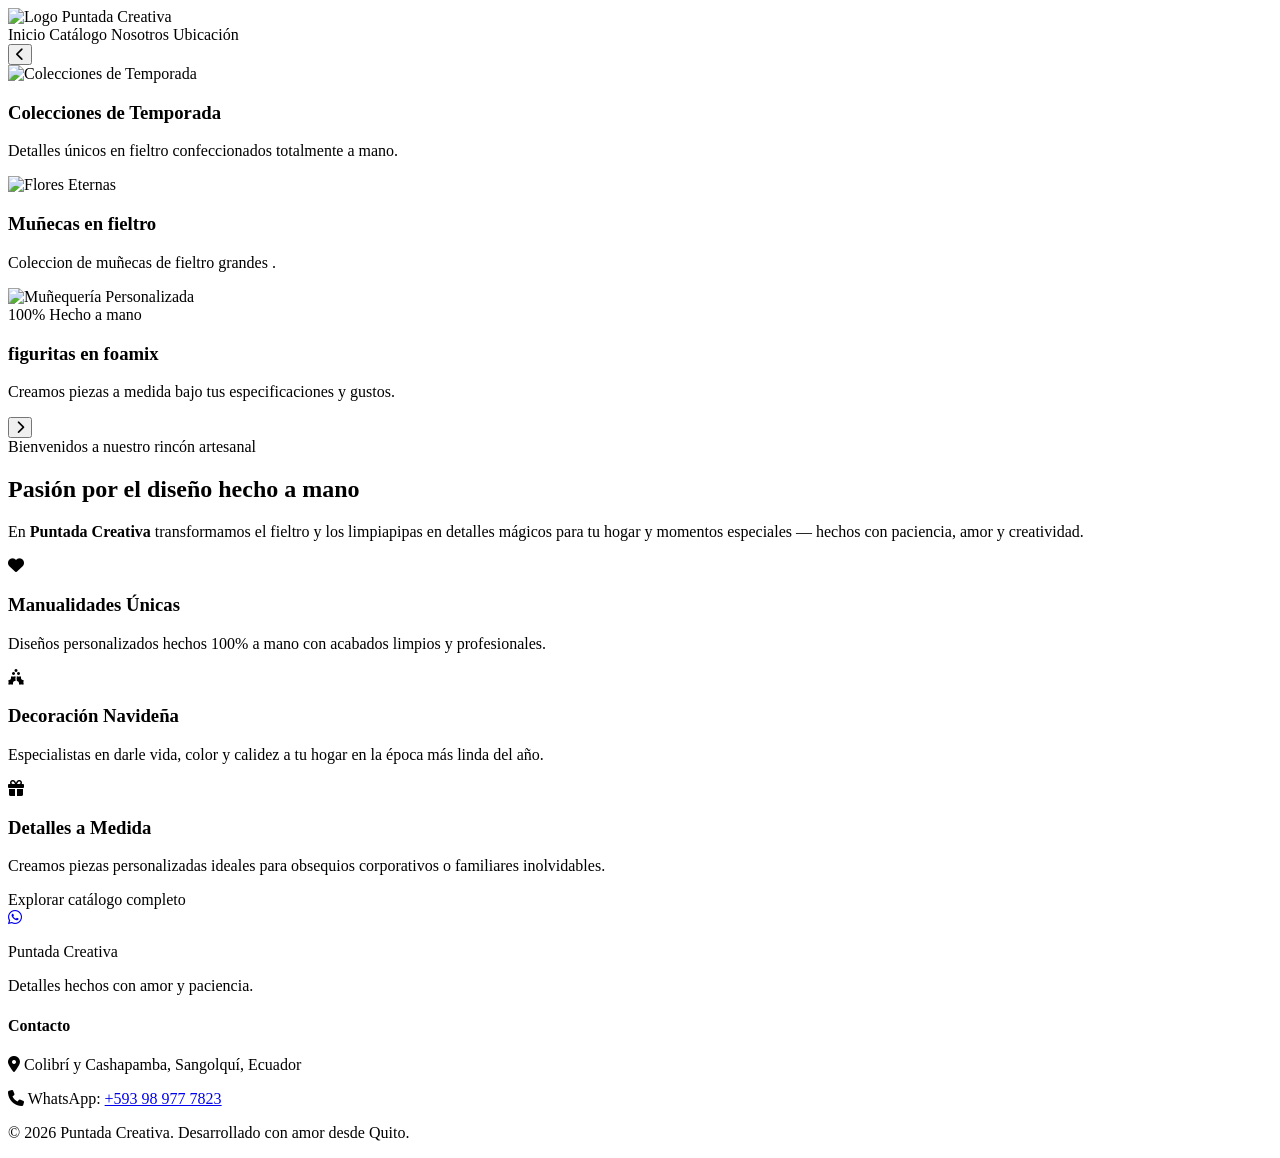
<file: src/main/resources/templates/index.html>
<!DOCTYPE html>
<html xmlns:th="http://www.thymeleaf.org" lang="es">
<head>
    <meta charset="UTF-8">
    <meta name="viewport" content="width=device-width, initial-scale=1.0">
    <title>Puntada Creativa | Manualidades Artesanales</title>
    
    <link rel="preconnect" href="https://fonts.googleapis.com">
    <link rel="preconnect" href="https://fonts.gstatic.com" crossorigin>
    <link href="https://fonts.googleapis.com/css2?family=Playfair+Display:ital,wght@0,400..900;1,400..900&family=Poppins:wght@300;400;500;600&display=swap" rel="stylesheet">
    
    <link rel="stylesheet" href="https://cdnjs.cloudflare.com/ajax/libs/font-awesome/6.4.0/css/all.min.css">
    
    <link rel="stylesheet" th:href="@{/css/disenoweb.css}">
</head>
<body>

<div class="contenedor">

    <header class="site-header">
        <div class="header-container">
            <a th:href="@{/}" class="logo-link">
                <img th:src="@{/img/logo.jpg}" alt="Logo Puntada Creativa" class="nav-logo" onerror="this.style.display='none'; this.nextElementSibling.style.display='block';">
                <span class="logo-text-fallback" style="display:none;">Puntada Creativa</span>
            </a>
            <nav class="main-nav">
                <a th:href="@{/}" class="nav-item active">Inicio</a>
                <a th:href="@{/catalogo}" class="nav-item">Catálogo</a>
                <a th:href="@{/nosotros}" class="nav-item">Nosotros</a>
                <a th:href="@{/ubicacion}" class="nav-item">Ubicación</a>
            </nav>
        </div>
    </header>

    <div class="carousel-container">
        <button class="carousel-btn prev" onclick="moveSlide(-1)" aria-label="Diapositiva anterior">
            <i class="fa-solid fa-chevron-left"></i>
        </button>
        
        <div class="carousel-track" id="carouselTrack">
            
            <div class="carousel-slide">
                <img th:src="@{/img/23.jpg}" alt="Colecciones de Temporada">
                <div class="carousel-caption">
                    <h3>Colecciones de Temporada</h3>
                    <p>Detalles únicos en fieltro confeccionados totalmente a mano.</p>
                </div>
            </div>
            
            <div class="carousel-slide">
                <img th:src="@{/img/9.jpg}" alt="Flores Eternas">
                <div class="carousel-caption">
                    <h3>Muñecas en fieltro</h3>
                    <p>Coleccion de muñecas de fieltro grandes .</p>
                </div>
            </div>
            
            <div class="carousel-slide">
                <img th:src="@{/img/14.jpg}" alt="Muñequería Personalizada">
                <div class="carousel-caption">
                    <span class="badge">100% Hecho a mano</span>
                    <h3>figuritas en foamix</h3>
                    <p>Creamos piezas a medida bajo tus especificaciones y gustos.</p>
                </div>
            </div>
            
        </div>
        
        <button class="carousel-btn next" onclick="moveSlide(1)" aria-label="Siguiente diapositiva">
            <i class="fa-solid fa-chevron-right"></i>
        </button>
        
        <div class="carousel-dots" id="carouselDots"></div>
    </div>

    <main class="content">
        <section class="hero-home">
            <span class="section-subtitle">Bienvenidos a nuestro rincón artesanal</span>
            <h2>Pasión por el diseño hecho a mano</h2>
            <p class="hero-lead">En <strong>Puntada Creativa</strong> transformamos el fieltro y los limpiapipas en detalles mágicos para tu hogar y momentos especiales — hechos con paciencia, amor y creatividad.</p>
            
            <div class="summary-grid">
                <div class="summary-card">
                    <div class="card-icon"><i class="fa-solid fa-heart"></i></div>
                    <h3>Manualidades Únicas</h3>
                    <p>Diseños personalizados hechos 100% a mano con acabados limpios y profesionales.</p>
                </div>
                <div class="summary-card">
                    <div class="card-icon"><i class="fa-solid fa-holly-berry"></i></div>
                    <h3>Decoración Navideña</h3>
                    <p>Especialistas en darle vida, color y calidez a tu hogar en la época más linda del año.</p>
                </div>
                <div class="summary-card">
                    <div class="card-icon"><i class="fa-solid fa-gift"></i></div>
                    <h3>Detalles a Medida</h3>
                    <p>Creamos piezas personalizadas ideales para obsequios corporativos o familiares inolvidables.</p>
                </div>
            </div>
            
            <div class="cta-container">
                <a th:href="@{/catalogo}" class="btn-primary">Explorar catálogo completo</a>
            </div>
        </section>
    </main>

    <a href="https://wa.me/593989777823" target="_blank" class="whatsapp-float" title="Escríbenos por WhatsApp" rel="noopener noreferrer">
        <i class="fa-brands fa-whatsapp"></i>
    </a>

    <footer class="site-footer">
        <div class="footer-inner">
            <div class="footer-brand">
                <p class="footer-logo-text">Puntada Creativa</p>
                <p class="footer-tagline">Detalles hechos con amor y paciencia.</p>
            </div>
            <div class="footer-info">
                <h4>Contacto</h4>
                <p><i class="fa-solid fa-location-dot"></i> Colibrí y Cashapamba, Sangolquí, Ecuador</p>
                <p><i class="fa-solid fa-phone"></i> WhatsApp: <a href="https://wa.me/593989777823" target="_blank" rel="noopener noreferrer">+593 98 977 7823</a></p>
            </div>
        </div>
        <div class="footer-bottom">
            <p>© 2026 Puntada Creativa. Desarrollado con amor desde Quito.</p>
        </div>
    </footer>

</div>

<script>
    let currentIndex = 0;
    const track = document.getElementById('carouselTrack');
    const slides = document.querySelectorAll('.carousel-slide');
    const dotsContainer = document.getElementById('carouselDots');

    // Generar los puntos (dots) dinámicamente según el número de imágenes
    slides.forEach((_, index) => {
        const dot = document.createElement('span');
        dot.classList.add('dot');
        if (index === 0) dot.classList.add('active');
        dot.addEventListener('click', () => goToSlide(index));
        dotsContainer.appendChild(dot);
    });

    const dots = document.querySelectorAll('.dot');

    function updateCarousel() {
        track.style.transform = `translateX(-${currentIndex * 100}%)`;
        // Actualizar estado de los puntos
        dots.forEach((dot, index) => {
            dot.classList.toggle('active', index === currentIndex);
        });
    }

    function moveSlide(dir) {
        currentIndex = (currentIndex + dir + slides.length) % slides.length;
        updateCarousel();
    }

    function goToSlide(index) {
        currentIndex = index;
        updateCarousel();
    }
    
    // Auto-play cada 6 segundos para dar tiempo a leer el contenido
    setInterval(() => moveSlide(1), 6000);
</script>
</body>
</html>
</file>
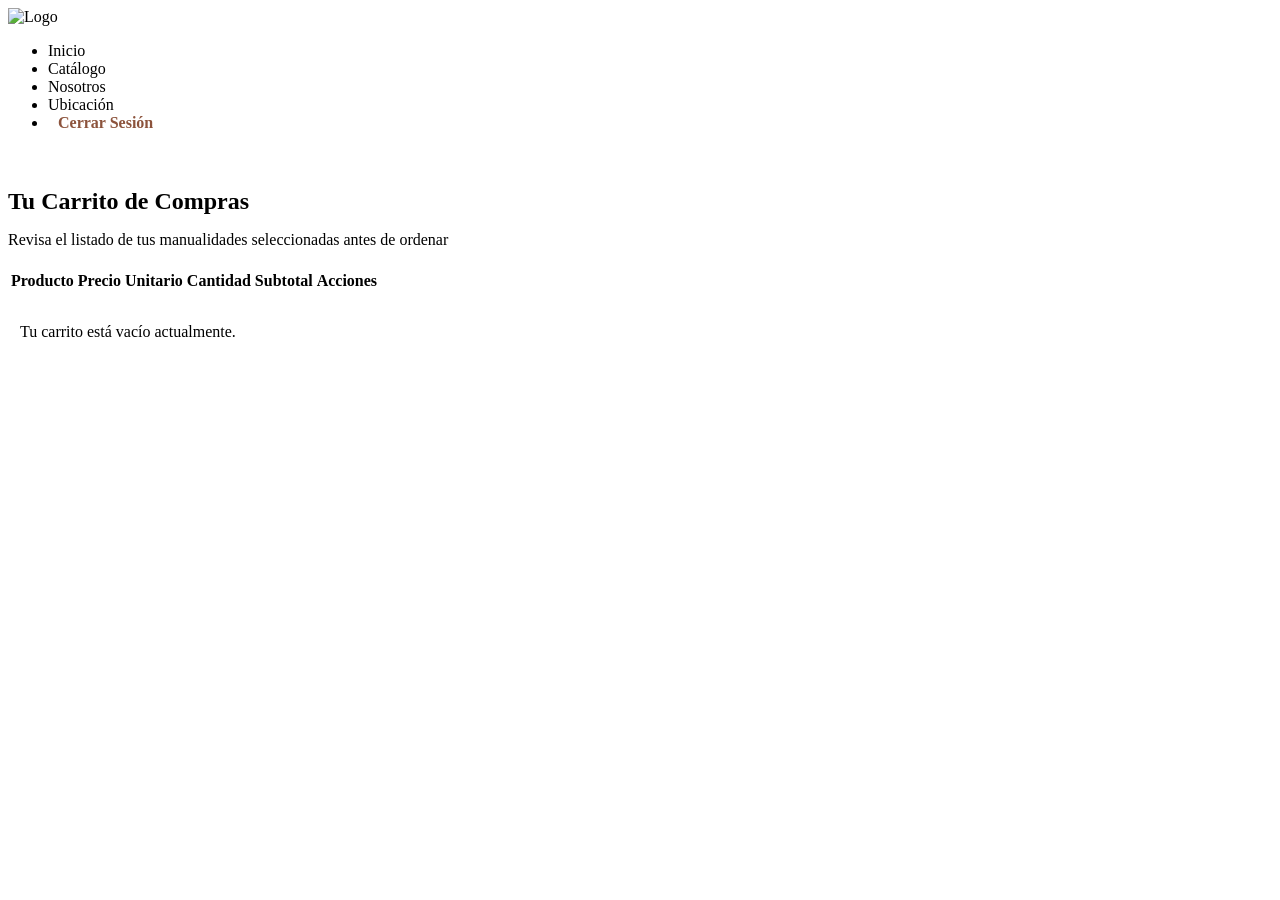
<file: src/main/resources/templates/carrito.html>
<!DOCTYPE html>
<html xmlns:th="http://www.thymeleaf.org">
<head>
    <meta charset="UTF-8">
    <meta name="viewport" content="width=device-width, initial-scale=1.0">
    <title>Tu Carrito | Puntada Creativa</title>
    <link rel="stylesheet" th:href="@{/css/disenoweb.css}">
    <style>
        .content { padding-top: 20px !important; padding-bottom: 20px !important; min-height: auto !important; }
        .tabla-carrito { margin-top: 15px !important; margin-bottom: 15px !important; }
        .carrito-acciones { margin-top: 15px !important; display: flex; justify-content: space-between; align-items: flex-start; }
        .titulo-centrado { margin-bottom: 5px !important; }
        .subtitulo-centrado { margin-bottom: 15px !important; }
        .divider { margin-bottom: 20px !important; }
        .grupo-botones { margin-top: 10px; display: flex; gap: 10px; justify-content: flex-end; align-items: center; }
        .btn-pagar { background-color: #1C3D27; color: white; padding: 10px 20px; border: none; border-radius: 4px; font-weight: bold; display: inline-block; cursor: pointer; font-size: 1rem; transition: background 0.3s; }
        .btn-pagar:hover { background-color: #142c1c; }
        .btn-regresar { background-color: transparent; color: #1C3D27; padding: 10px 15px; border: 1.5px solid #1C3D27; border-radius: 4px; font-weight: bold; text-decoration: none; display: inline-block; font-size: 0.95rem; transition: all 0.3s; }
        .btn-regresar:hover { background-color: #1C3D27; color: #ece6bf; }
        .modal-login-overlay { position: fixed; top: 0; left: 0; width: 100%; height: 100%; background-color: rgba(43, 37, 33, 0.6); display: flex; justify-content: center; align-items: center; z-index: 2000; opacity: 0; pointer-events: none; transition: opacity 0.3s ease; }
        .modal-login-overlay.open { opacity: 1; pointer-events: auto; }
        .cuadro-login { background-color: #f5f2f0; padding: 30px; border-radius: 8px; width: 100%; max-width: 400px; box-shadow: 0 4px 15px rgba(0,0,0,0.15); position: relative; border: 1px solid #ece6bf; }
        .modal-tabs { display: flex; justify-content: space-around; margin-bottom: 20px; border-bottom: 2px solid #ece6bf; }
        .tab-btn { background: none; border: none; font-family: 'Playfair Display', serif; font-size: 1.2rem; padding: 10px; cursor: pointer; color: #615852; font-weight: bold; transition: all 0.3s; }
        .tab-btn.active { color: #1C3D27; border-bottom: 3px solid #1C3D27; }
        .btn-cerrar-modal { position: absolute; top: 15px; right: 15px; background: none; border: none; font-size: 1.2rem; cursor: pointer; color: #8C533C; z-index: 10; }
        .input-grupo { margin-bottom: 15px; text-align: left; }
        .input-grupo label { display: block; margin-bottom: 5px; font-weight: 500; color: #2B2521; }
        .input-grupo input { width: 100%; padding: 10px; border: 1px solid #615852; border-radius: 4px; background: white; font-family: inherit; }
        .btn-login-submit { width: 100%; background-color: #8C533C; color: white; padding: 12px; border: none; border-radius: 4px; font-weight: bold; cursor: pointer; margin-top: 10px; font-size: 1rem; }
        .btn-login-submit:hover { background-color: #70422f; }
        .btn-register-submit { width: 100%; background-color: #1C3D27; color: white; padding: 12px; border: none; border-radius: 4px; font-weight: bold; cursor: pointer; margin-top: 10px; font-size: 1rem; }
        .btn-register-submit:hover { background-color: #142c1c; }
        .alerta-exito { display: none; background-color: #1C3D27; color: white; padding: 15px 25px; border-radius: 4px; position: fixed; top: 20px; right: 20px; box-shadow: 0 4px 10px rgba(0,0,0,0.2); z-index: 3000; font-weight: bold; animation: slideIn 0.5s ease; }
        @keyframes slideIn { from { transform: translateY(-50px); opacity: 0; } to { transform: translateY(0); opacity: 1; } }
    </style>
</head>
<body>
    <div class="contenedor">
        
        <div id="alertaLogin" class="alerta-exito">
            ✅ Autenticación correcta. Redirigiendo a la pasarela de pago...
        </div>

        <header>
            <a th:href="@{/}"><img th:src="@{/img/logo.jpg}" alt="Logo" class="nav-logo"></a>
            <nav>
                <ul>
                    <li><a th:href="@{/}">Inicio</a></li>
                    <li><a th:href="@{/catalogo}">Catálogo</a></li>
                    <li><a th:href="@{/nosotros}">Nosotros</a></li>
                    <li><a th:href="@{/ubicacion}">Ubicación</a></li>
                    <li th:if="${session.usuarioLogueado != null}">
                        <span style="color: #1C3D27; font-weight: bold;" th:text="'👋 ' + ${session.usuarioLogueado.nombre}"></span>
                        <a th:href="@{/logout}" style="color: #8C533C; margin-left: 10px; font-weight: bold;">Cerrar Sesión</a>
                    </li>
                </ul>
            </nav>
        </header>

        <main class="content">
            <h2 class="titulo-centrado">Tu Carrito de Compras</h2>
            <p class="subtitulo-centrado">Revisa el listado de tus manualidades seleccionadas antes de ordenar</p>
            <div class="divider"></div>

            <div id="cartContent">
                <div id="mensajeCarritoVacio" style="display: none;">
                    <table class="tabla-carrito">
                        <thead>
                            <tr><th>Producto</th><th>Precio Unitario</th><th>Cantidad</th><th>Subtotal</th><th>Acciones</th></tr>
                        </thead>
                        <tbody>
                            <tr class="vacio"><td colspan="5" style="padding: 30px 10px;">Tu carrito está vacío actualmente.</td></tr>
                        </tbody>
                    </table>
                </div>

                <div id="seccionCarritoLleno" style="display: none;">
                    <table class="tabla-carrito">
                        <thead>
                            <tr><th>Producto</th><th>Precio Unitario</th><th>Cantidad</th><th>Subtotal</th><th>Acciones</th></tr>
                        </thead>
                        <tbody id="tablaCarritoCuerpo"></tbody>
                    </table>
                    
                    <div class="carrito-acciones">
                        <div><button class="btn-vacio" onclick="vaciarTodoElCarrito()" style="cursor: pointer; border: none; padding: 10px 20px;">Vaciar carrito</button></div>
                        <div style="text-align:right;">
                            <p class="total-destacado">Total: <span id="granTotalCarrito">$0.00</span></p>
                            <div class="grupo-botones">
                                <a th:href="@{/catalogo}" class="btn-regresar">← Seguir Comprando</a>
                                <button onclick="enviarPedidoWhatsApp()" class="btn" style="cursor: pointer; border: none; padding: 10px 20px;">Pedir por WhatsApp 💬</button>
                                <button onclick="verificarLoginYProceder()" class="btn-pagar">Proceder al Pago 💳</button>
                            </div>
                        </div>
                    </div>
                </div>
            </div>
        </main>

        <div class="modal-login-overlay" id="loginModal">
            <div class="cuadro-login">
                <button class="btn-cerrar-modal" onclick="cerrarCuadroLogin()">✕</button>
                <div class="modal-tabs">
                    <button class="tab-btn active" id="tabLogin" onclick="cambiarPestana('login')">🔑 Ingresar</button>
                    <button class="tab-btn" id="tabRegistro" onclick="cambiarPestana('registro')">📝 Registrarse</button>
                </div>
                
                <form id="formularioLoginAsync">
                    <div class="input-grupo"><label for="username">Usuario o Correo:</label><input type="text" id="username" name="username" required></div>
                    <div class="input-grupo"><label for="password">Contraseña:</label><input type="password" id="password" name="password" required></div>
                    <button type="submit" class="btn-login-submit">Ingresar y Pagar</button>
                </form>

                <form id="formularioRegistroAsync" style="display: none;">
                    <div class="input-grupo"><label for="regNombre">Nombre Completo:</label><input type="text" id="regNombre" name="nombre" required></div>
                    <div class="input-grupo"><label for="regUsername">Usuario:</label><input type="text" id="regUsername" name="username" required></div>
                    <div class="input-grupo"><label for="regEmail">Correo Electrónico:</label><input type="email" id="regEmail" name="email" required></div>
                    <div class="input-grupo"><label for="regPassword">Contraseña:</label><input type="password" id="regPassword" name="password" required></div>
                    <button type="submit" class="btn-register-submit">Crear Cuenta y Pagar</button>
                </form>
            </div>
        </div>
    </div>

<script th:inline="javascript">
    const usuarioLogueado = /*[[${session.usuarioLogueado != null}]]*/ false;

    document.addEventListener("DOMContentLoaded", () => {
        renderizarCarritoLocal();

        const formLogin = document.getElementById("formularioLoginAsync");
        if(formLogin) {
            formLogin.addEventListener("submit", function(event) {
                event.preventDefault(); 
                const formData = new FormData(formLogin);
                fetch('/login/async', { method: 'POST', body: formData })
                .then(res => res.text())
                .then(data => {
                    if (data === "OK") { mostrarAlertaYFrenar(); } 
                    else { alert("Credenciales incorrectas."); }
                });
            });
        }

        const formRegistro = document.getElementById("formularioRegistroAsync");
        if(formRegistro) {
            formRegistro.addEventListener("submit", function(event) {
                event.preventDefault();
                const formData = new FormData(formRegistro);
                fetch('/registro/async', { method: 'POST', body: formData })
                .then(res => res.text())
                .then(data => {
                    if (data === "OK") { mostrarAlertaYFrenar(); } 
                    else if (data === "EMAIL_REPETIDO") { alert("El correo ya existe."); }
                    else { alert("Error en el registro."); }
                });
            });
        }
    });

    function verificarLoginYProceder() {
        if (usuarioLogueado) { window.location.href = "/carrito/confirmar"; } 
        else { cambiarPestana('login'); document.getElementById("loginModal").classList.add("open"); }
    }

    function mostrarAlertaYFrenar() {
        cerrarCuadroLogin(); 
        const alerta = document.getElementById("alertaLogin");
        if(alerta) {
            alerta.style.display = "block";
            setTimeout(() => { alerta.style.display = "none"; window.location.href = "/carrito/confirmar"; }, 2000);
        }
    }

    function cambiarPestana(tipo) {
        const tabLogin = document.getElementById("tabLogin");
        const tabRegistro = document.getElementById("tabRegistro");
        const formLogin = document.getElementById("formularioLoginAsync");
        const formRegistro = document.getElementById("formularioRegistroAsync");
        
        if (tipo === 'login') {
            tabLogin.classList.add("active"); tabRegistro.classList.remove("active");
            formLogin.style.display = "block"; formRegistro.style.display = "none";
        } else {
            tabLogin.classList.remove("active"); tabRegistro.classList.add("active");
            formLogin.style.display = "none"; formRegistro.style.display = "block";
        }
    }

    function cerrarCuadroLogin() { document.getElementById("loginModal").classList.remove("open"); }

    function renderizarCarritoLocal() {
        const savedCart = JSON.parse(localStorage.getItem('carrito')) || [];
        const tablaCuerpo = document.getElementById("tablaCarritoCuerpo"); 
        const totalElemento = document.getElementById("granTotalCarrito"); 
        const contenedorVacio = document.getElementById("mensajeCarritoVacio"); 
        const seccionLleno = document.getElementById("seccionCarritoLleno");

        if (savedCart.length === 0) {
            if (contenedorVacio) contenedorVacio.style.display = "block";
            if (seccionLleno) seccionLleno.style.display = "none";
            return;
        }
        if (contenedorVacio) contenedorVacio.style.display = "none";
        if (seccionLleno) seccionLleno.style.display = "block";

        let htmlContenido = ""; let totalGeneral = 0;
        savedCart.forEach((item, index) => {
            let subtotal = item.precio * item.cantidad; totalGeneral += subtotal;
            htmlContenido += `<tr><td><strong>${item.nombre}</strong></td><td>$${item.precio.toFixed(2)}</td><td>${item.cantidad}</td><td>$${subtotal.toFixed(2)}</td><td><button onclick="eliminarDelCarritoCompleto(${index})" style="background:none; border:none; color:#c0392b; cursor:pointer; font-weight:bold;">✕ Eliminar</button></td></tr>`;
        });
        if (tablaCuerpo) tablaCuerpo.innerHTML = htmlContenido;
        if (totalElemento) totalElemento.innerText = "$" + totalGeneral.toFixed(2);
    }

    function eliminarDelCarritoCompleto(index) {
        let savedCart = JSON.parse(localStorage.getItem('carrito')) || [];
        savedCart.splice(index, 1); localStorage.setItem('carrito', JSON.stringify(savedCart)); renderizarCarritoLocal(); 
    }
    
    function vaciarTodoElCarrito() { 
        if(confirm("¿Deseas vaciar tu carrito?")) { localStorage.removeItem('carrito'); renderizarCarritoLocal(); } 
    }
</script>
</body>
</html>
</file>
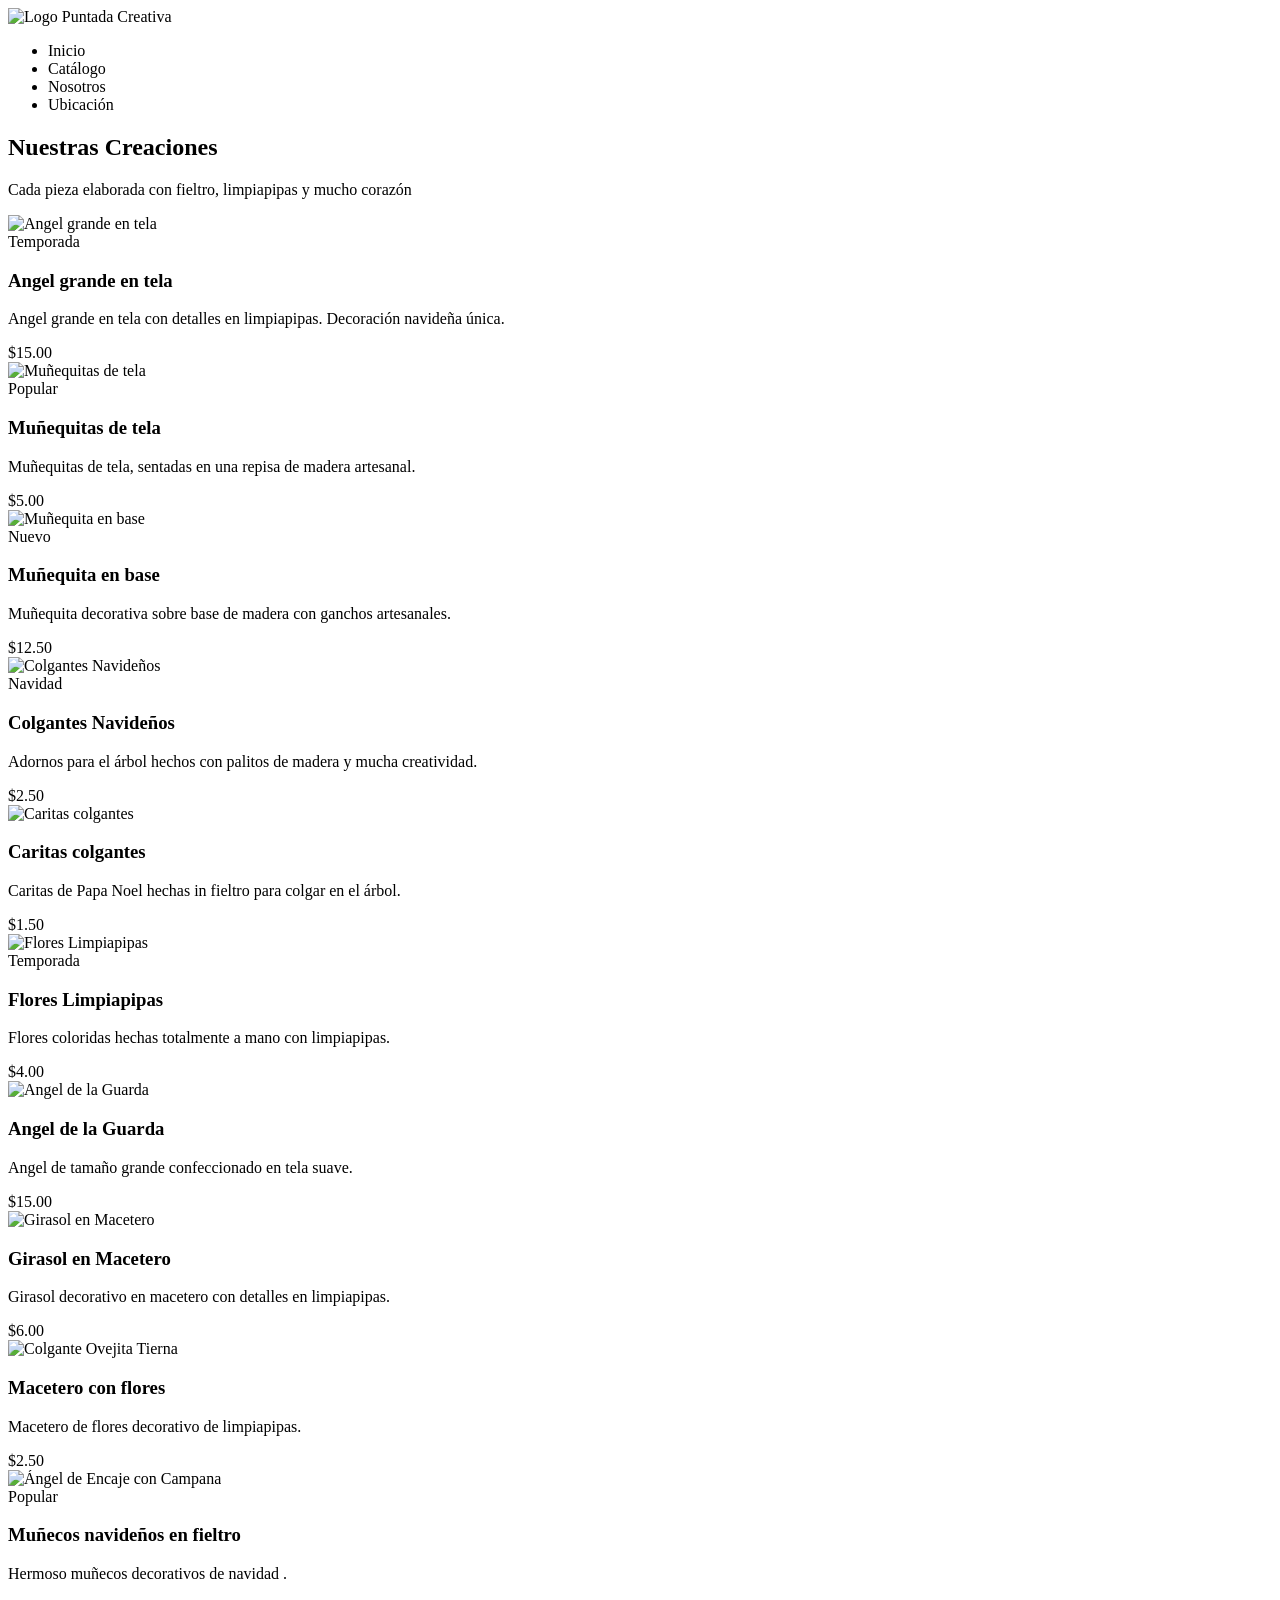
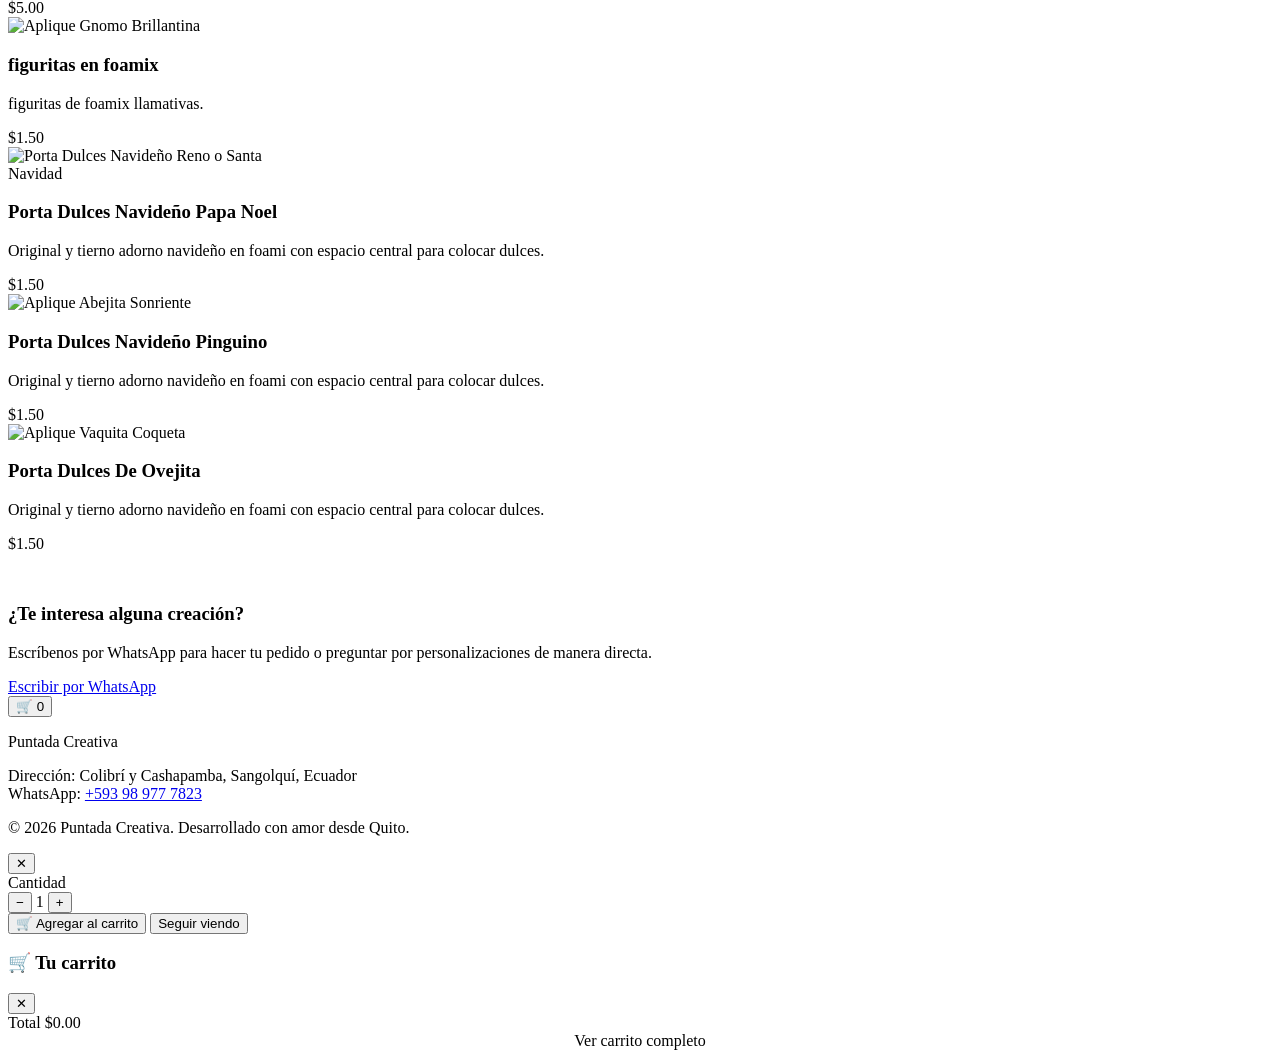
<file: src/main/resources/templates/catalogo.html>
<!DOCTYPE html>
<html xmlns:th="http://www.thymeleaf.org">
<head>
    <meta charset="UTF-8">
    <meta name="viewport" content="width=device-width, initial-scale=1.0">
    <title>Catálogo | Puntada Creativa</title>
    <link rel="stylesheet" th:href="@{/css/disenoweb.css}">
</head>
<body>
<div class="contenedor">

    <header>
        <a th:href="@{/}">
            <img th:src="@{/img/logo.jpg}" alt="Logo Puntada Creativa" class="nav-logo">
        </a>
        <nav>
            <ul>
                <li><a th:href="@{/}">Inicio</a></li>
                <li><a th:href="@{/catalogo}" class="active">Catálogo</a></li>
                <li><a th:href="@{/nosotros}">Nosotros</a></li>
                <li><a th:href="@{/ubicacion}">Ubicación</a></li>
            </ul>
        </nav>
    </header>

    <main class="content">
        <h2 class="titulo-centrado">Nuestras Creaciones</h2>
        <p class="subtitulo-centrado">Cada pieza elaborada con fieltro, limpiapipas y mucho corazón</p>
        <div class="divider"></div>

        <div class="product-grid" id="productGrid">

            <div class="product-card" onclick="openProductModal(1)">
                <div class="product-img-wrap"><img th:src="@{/img/1.jpg}" alt="Angel grande en tela"></div>
                <div class="product-card-info">
                    <span class="badge">Temporada</span>
                    <h3>Angel grande en tela</h3>
                    <p class="desc">Angel grande en tela con detalles en limpiapipas. Decoración navideña única.</p>
                    <span class="price">$15.00</span>
                </div>
            </div>

            <div class="product-card" onclick="openProductModal(2)">
                <div class="product-img-wrap"><img th:src="@{/img/2.jpg}" alt="Muñequitas de tela"></div>
                <div class="product-card-info">
                    <span class="badge">Popular</span>
                    <h3>Muñequitas de tela</h3>
                    <p class="desc">Muñequitas de tela, sentadas en una repisa de madera artesanal.</p>
                    <span class="price">$5.00</span>
                </div>
            </div>

            <div class="product-card" onclick="openProductModal(3)">
                <div class="product-img-wrap"><img th:src="@{/img/3.jpg}" alt="Muñequita en base"></div>
                <div class="product-card-info">
                    <span class="badge">Nuevo</span>
                    <h3>Muñequita en base</h3>
                    <p class="desc">Muñequita decorativa sobre base de madera con ganchos artesanales.</p>
                    <span class="price">$12.50</span>
                </div>
            </div>

            <div class="product-card" onclick="openProductModal(4)">
                <div class="product-img-wrap"><img th:src="@{/img/4.jpg}" alt="Colgantes Navideños"></div>
                <div class="product-card-info">
                    <span class="badge">Navidad</span>
                    <h3>Colgantes Navideños</h3>
                    <p class="desc">Adornos para el árbol hechos con palitos de madera y mucha creatividad.</p>
                    <span class="price">$2.50</span>
                </div>
            </div>

            <div class="product-card" onclick="openProductModal(5)">
                <div class="product-img-wrap"><img th:src="@{/img/5.jpg}" alt="Caritas colgantes"></div>
                <div class="product-card-info">
                    <h3>Caritas colgantes</h3>
                    <p class="desc">Caritas de Papa Noel hechas in fieltro para colgar en el árbol.</p>
                    <span class="price">$1.50</span>
                </div>
            </div>

            <div class="product-card" onclick="openProductModal(6)">
                <div class="product-img-wrap"><img th:src="@{/img/6.jpg}" alt="Flores Limpiapipas"></div>
                <div class="product-card-info">
                    <span class="badge">Temporada</span>
                    <h3>Flores Limpiapipas</h3>
                    <p class="desc">Flores coloridas hechas totalmente a mano con limpiapipas.</p>
                    <span class="price">$4.00</span>
                </div>
            </div>

            <div class="product-card" onclick="openProductModal(7)">
                <div class="product-img-wrap"><img th:src="@{/img/7.jpg}" alt="Angel de la Guarda"></div>
                <div class="product-card-info">
                    <h3>Angel de la Guarda</h3>
                    <p class="desc">Angel de tamaño grande confeccionado en tela suave.</p>
                    <span class="price">$15.00</span>
                </div>
            </div>

            <div class="product-card" onclick="openProductModal(8)">
                <div class="product-img-wrap"><img th:src="@{/img/8.jpg}" alt="Girasol en Macetero"></div>
                <div class="product-card-info">
                    <h3>Girasol en Macetero</h3>
                    <p class="desc">Girasol decorativo en macetero con detalles en limpiapipas.</p>
                    <span class="price">$6.00</span>
                </div>
            </div>

     

            <div class="product-card" onclick="openProductModal(10)">
                <div class="product-img-wrap"><img th:src="@{/img/10.jpg}" alt="Colgante Ovejita Tierna"></div>
                <div class="product-card-info">
                    <h3>Macetero con flores </h3>
                    <p class="desc">Macetero de flores decorativo de limpiapipas.</p>
                    <span class="price">$2.50</span>
                </div>
            </div>

            <div class="product-card" onclick="openProductModal(11)">
                <div class="product-img-wrap"><img th:src="@{/img/12.jpg}" alt="Ángel de Encaje con Campana"></div>
                <div class="product-card-info">
                    <span class="badge">Popular</span>
                    <h3>Muñecos navideños en fieltro</h3>
                    <p class="desc">Hermoso muñecos decorativos de navidad .</p>
                    <span class="price">$5.00</span>
                </div>
            </div>

            <div class="product-card" onclick="openProductModal(12)">
                <div class="product-img-wrap"><img th:src="@{/img/14.jpg}" alt="Aplique Gnomo Brillantina"></div>
                <div class="product-card-info">
                    <h3>figuritas en foamix</h3>
                    <p class="desc">figuritas de foamix llamativas.</p>
                    <span class="price">$1.50</span>
                </div>
            </div>

         

        
            <div class="product-card" onclick="openProductModal(15)">
                <div class="product-img-wrap"><img th:src="@{/img/24.jpg}" alt="Porta Dulces Navideño Reno o Santa"></div>
                <div class="product-card-info">
                    <span class="badge">Navidad</span>
                    <h3>Porta Dulces Navideño Papa Noel</h3>
                    <p class="desc">Original y tierno adorno navideño en foami con espacio central para colocar dulces.</p>
                    <span class="price">$1.50</span>
                </div>
            </div>
        
            <div class="product-card" onclick="openProductModal(16)">
                <div class="product-img-wrap"><img th:src="@{/img/25.jpg}" alt="Aplique Abejita Sonriente"></div>
                <div class="product-card-info">
                    <h3>Porta Dulces Navideño Pinguino</h3>
                    <p class="desc">Original y tierno adorno navideño en foami con espacio central para colocar dulces.</p>
                    <span class="price">$1.50</span>
                </div>
            </div>
        
            <div class="product-card" onclick="openProductModal(17)">
                <div class="product-img-wrap"><img th:src="@{/img/26.jpg}" alt="Aplique Vaquita Coqueta"></div>
                <div class="product-card-info">
                    <h3>Porta Dulces De Ovejita</h3>
                    <p class="desc">Original y tierno adorno navideño en foami con espacio central para colocar dulces.</p>
                    <span class="price">$1.50</span>
                </div>
            </div>
        </div>

        <div class="hero-home" style="margin-top: 50px;">
            <h3>¿Te interesa alguna creación?</h3>
            <p>Escríbenos por WhatsApp para hacer tu pedido o preguntar por personalizaciones de manera directa.</p>
            <a href="https://wa.me/593989777823" target="_blank" class="btn">Escribir por WhatsApp</a>
        </div>
    </main>

    <button class="cart-fab" onclick="openCart()" aria-label="Ver Carrito">
        🛒 <span class="fab-count" id="fabCount">0</span>
    </button>

    <div class="toast" id="toast"></div>

    <footer>
        <div class="footer-inner">
            <p class="footer-logo-text">Puntada Creativa</p>
            <p class="footer-info">
                Dirección: Colibrí y Cashapamba, Sangolquí, Ecuador<br>
                WhatsApp: <a href="https://wa.me/593989777823" target="_blank">+593 98 977 7823</a>
            </p>
            <p class="footer-author">© 2026 Puntada Creativa. Desarrollado con amor desde Quito.</p>
        </div>
    </footer>

    <div class="overlay" id="overlayProduct" onclick="closeIfBg(event,'overlayProduct')">
        <div class="product-modal">
            <button class="modal-x" onclick="closeOverlay('overlayProduct')">✕</button>
            <div class="pm-img-wrap" id="pmImgWrap"></div>
            <div class="pm-body">
                <span class="badge" id="pmBadge"></span> <div class="pm-title" id="pmTitle"></div>
                <div class="pm-desc" id="pmDesc"></div>
                <div class="pm-price" id="pmPrice"></div>
                <div class="pm-qty-row">
                    <label>Cantidad</label>
                    <div class="qty-box">
                        <button onclick="changeModalQty(-1)">−</button>
                        <span id="modalQty">1</span>
                        <button onclick="changeModalQty(1)">+</button>
                    </div>
                </div>
                <div class="pm-actions">
                    <button class="btn btn-add-cart" id="btnAddCart" onclick="addFromModal()">🛒 Agregar al carrito</button>
                    <button class="btn-close-modal" onclick="closeOverlay('overlayProduct')">Seguir viendo</button>
                </div>
            </div>
        </div>
    </div>

    <div class="cart-drawer-backdrop" id="cartBackdrop" onclick="closeCart()"></div>
    <div class="cart-drawer" id="cartDrawer">
        <div class="cart-header">
            <h3>🛒 Tu carrito</h3>
            <button onclick="closeCart()">✕</button>
        </div>
        <div class="cart-items-area" id="cartItemsArea"></div>
        <div class="cart-footer">
            <div class="cart-total-row">
                <span class="tl">Total</span>
                <span class="ta" id="cartTotal">$0.00</span>
            </div>
            <a th:href="@{/carrito}" class="btn" style="display: block; text-align: center;">Ver carrito completo</a>
        </div>
    </div>

</div>

<script th:src="@{/js/carrito.js}"></script>
<script>
// Arreglo PRODUCTS sincronizado exactamente con los datos de tu estructura HTML
const PRODUCTS = [
    { id: 1, nombre: "Angel grande en tela", precio: 15.00, desc: "Angel grande en tela con detalles en limpiapipas. Decoración navideña única.", imagen: "img/1.jpg", badge: "Temporada" },
    { id: 2, nombre: "Muñequitas de tela", precio: 5.00, desc: "Muñequitas de tela, sentadas en una repisa de madera artesanal.", imagen: "img/2.jpg", badge: "Popular" },
    { id: 3, nombre: "Muñequita en base", precio: 12.50, desc: "Muñequita decorativa sobre base de madera con ganchos artesanales.", imagen: "img/3.jpg", badge: "Nuevo" },
    { id: 4, nombre: "Colgantes Navideños", precio: 2.50, desc: "Adornos para el árbol hechos con palitos de madera y mucha creatividad.", imagen: "img/4.jpg", badge: "Navidad" },
    { id: 5, nombre: "Caritas colgantes", precio: 1.50, desc: "Caritas de Papa Noel hechas in fieltro para colgar en el árbol.", imagen: "img/5.jpg", badge: "" },
    { id: 6, nombre: "Flores Limpiapipas", precio: 4.00, desc: "Flores coloridas hechas totalmente a mano con limpiapipas.", imagen: "img/6.jpg", badge: "Temporada" },
    { id: 7, nombre: "Angel de la Guarda", precio: 15.00, desc: "Angel de tamaño grande confeccionado en tela suave.", imagen: "img/7.jpg", badge: "" },
    { id: 8, nombre: "Girasol en Macetero", precio: 6.00, desc: "Girasol decorativo en macetero con detalles en limpiapipas.", imagen: "img/8.jpg", badge: "" },
    { id: 10, nombre: "Macetero con flores", precio: 2.50, desc: "Macetero de flores decorativo de limpiapipas.", imagen: "img/10.jpg", badge: "" },
    { id: 11, nombre: "Muñecos navideños en fieltro", precio: 5.00, desc: "Hermoso muñecos decorativos de navidad .", imagen: "img/12.jpg", badge: "Popular" },
    { id: 12, nombre: "figuritas en foamix", precio: 1.50, desc: "figuritas de foamix llamativas.", imagen: "img/14.jpg", badge: "" },
    { id: 15, nombre: "Porta Dulces Navideño Papa Noel", precio: 1.50, desc: "Original y tierno adorno navideño en foami con espacio central para colocar dulces.", imagen: "img/24.jpg", badge: "Navidad" },
    { id: 16, nombre: "Porta Dulces Navideño Pinguino", precio: 1.50, desc: "Original y tierno adorno navideño en foami con espacio central para colocar dulces.", imagen: "img/25.jpg", badge: "" },
    { id: 17, nombre: "Porta Dulces De Ovejita", precio: 1.50, desc: "Original y tierno adorno navideño en foami con espacio central para colocar dulces.", imagen: "img/26.jpg", badge: "" }
];

let currentProductId = 0;

function openProductModal(id) {
    const product = PRODUCTS.find(p => p.id === id);
    if (!product) return;
    
    currentProductId = id;
    
    // Se removió el '/' inicial para asegurar la carga correcta en rutas dinámicas de Thymeleaf
    document.getElementById('pmImgWrap').innerHTML = `<img src="${product.imagen}" alt="${product.nombre}">`;
    
    const badgeEl = document.getElementById('pmBadge');
    if(product.badge) {
        badgeEl.textContent = product.badge;
        badgeEl.style.display = 'inline-block';
    } else {
        badgeEl.style.display = 'none';
    }
    
    document.getElementById('pmTitle').textContent = product.nombre;
    document.getElementById('pmDesc').textContent = product.desc;
    document.getElementById('pmPrice').textContent = '$' + product.precio.toFixed(2);
    document.getElementById('modalQty').textContent = '1';
    
    document.getElementById('overlayProduct').classList.add('open');
}

function closeOverlay(id) {
    document.getElementById(id).classList.remove('open');
}

function closeIfBg(event, overlayId) {
    if (event.target.id === overlayId) {
        closeOverlay(overlayId);
    }
}

function changeModalQty(delta) {
    let qty = parseInt(document.getElementById('modalQty').textContent);
    qty = Math.max(1, qty + delta);
    document.getElementById('modalQty').textContent = qty;
}

function addFromModal() {
    const product = PRODUCTS.find(p => p.id === currentProductId);
    const qty = parseInt(document.getElementById('modalQty').textContent);
    
    if (product) {
        addToCart(product.nombre, product.precio, qty);
        closeOverlay('overlayProduct');
    }
}
</script>
</body>
</html>
</file>
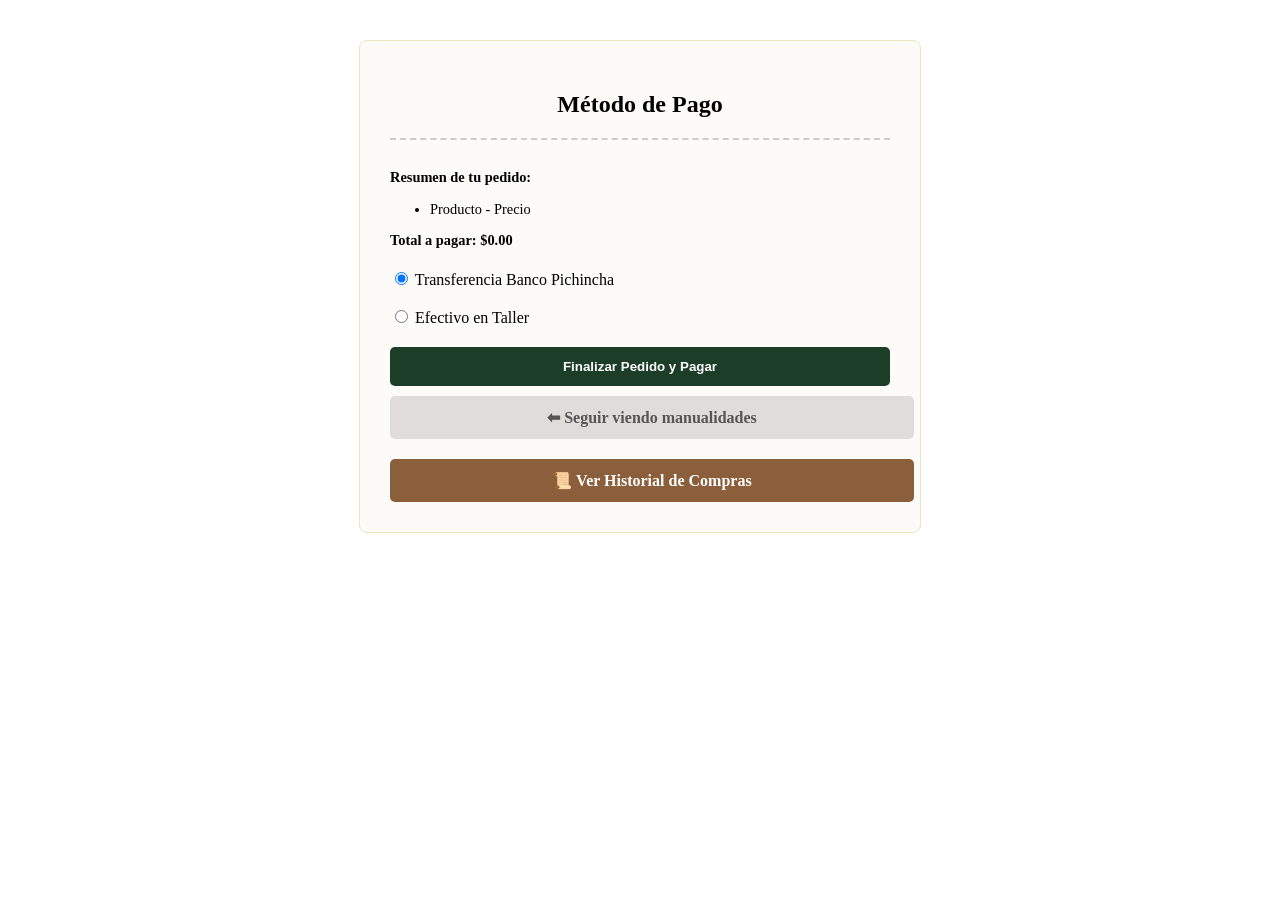
<file: src/main/resources/templates/confirmar.html>
<!DOCTYPE html>
<html xmlns:th="http://www.thymeleaf.org">
<head>
    <meta charset="UTF-8">
    <title>Finalizar Compra | Puntada Creativa</title>
    <link rel="stylesheet" th:href="@{/css/disenoweb.css}">
    <style>
        .contenedor-pago { max-width: 500px; margin: 40px auto; padding: 30px; border: 1px solid #ece6bf; border-radius: 8px; background: #fdfbf7; }
        .btn-custom { width: 100%; padding: 12px; border: none; border-radius: 5px; font-weight: bold; cursor: pointer; transition: 0.3s; margin-top: 10px; text-align: center; display: block; text-decoration: none; }
        .btn-pagar { background: #1C3D27; color: white; }
        .btn-pagar:hover { background: #142c1c; }
        .btn-volver { background: #e0dcd9; color: #555; }
        .btn-volver:hover { background: #d0ccc9; }
        .btn-historial { background: #8B5E3C; color: white; margin-top: 20px; }
        .btn-historial:hover { background: #6d4a30; }
        .resumen-recibo { border-top: 2px dashed #ccc; margin-top: 20px; padding-top: 15px; font-size: 0.9em; }
    </style>
</head>
<body>
    <div class="contenedor">
        <main class="contenedor-pago">
            <h2 style="text-align:center;">Método de Pago</h2>
            
            <div class="resumen-recibo" th:if="${carrito != null}">
                <p><strong>Resumen de tu pedido:</strong></p>
                <ul>
                    <li th:each="item : ${carrito.items}" th:text="${item.producto.nombre} + ' - $' + ${item.subtotal}">Producto - Precio</li>
                </ul>
                <p><strong>Total a pagar: $<span th:text="${carrito.total}">0.00</span></strong></p>
            </div>

            <form th:action="@{/carrito/pagar}" method="POST">
                <div style="margin: 20px 0;">
                    <label><input type="radio" name="metodo" value="Transferencia" checked> Transferencia Banco Pichincha</label><br><br>
                    <label><input type="radio" name="metodo" value="Efectivo"> Efectivo en Taller</label>
                </div>
                <button type="submit" class="btn-custom btn-pagar">Finalizar Pedido y Pagar</button>
            </form>

            <a th:href="@{/catalogo}" class="btn-custom btn-volver">⬅ Seguir viendo manualidades</a>
            
            <a th:href="@{/usuario/historial}" class="btn-custom btn-historial">📜 Ver Historial de Compras</a>
            
        </main>
    </div>
</body>
</html>
</file>
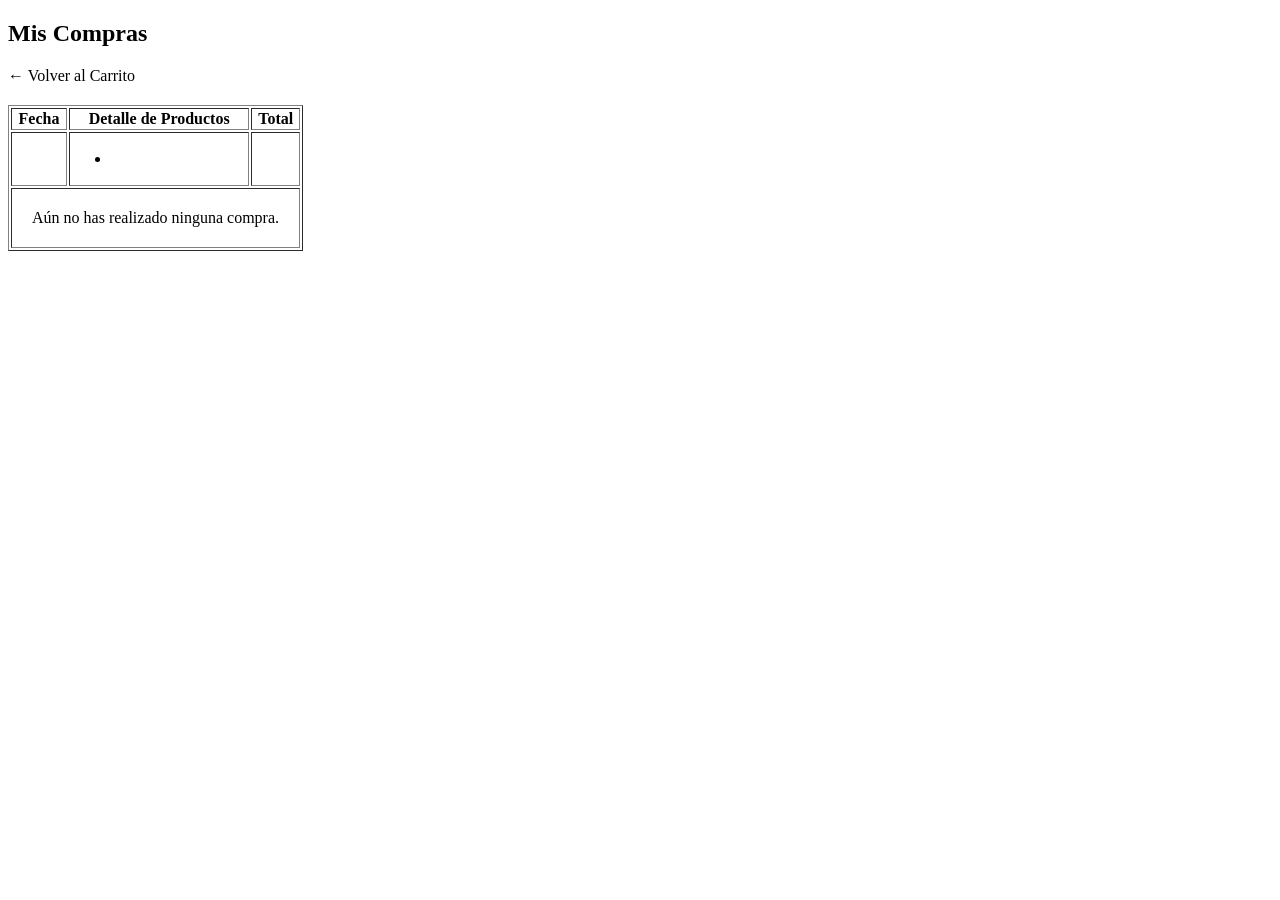
<file: src/main/resources/templates/historial_compras.html>
<!DOCTYPE html>
<html xmlns:th="http://www.thymeleaf.org">
<body>
    <h2>Mis Compras</h2>
    
    <div style="margin-bottom: 20px;">
        <a th:href="@{/carrito}">← Volver al Carrito</a>
    </div>

    <table border="1">
        <thead>
            <tr><th>Fecha</th><th>Detalle de Productos</th><th>Total</th></tr>
        </thead>
        <tbody>
            <tr th:each="pedido : ${pedidos}">
                <td th:text="${#temporals.format(pedido.fecha, 'dd/MM/yyyy')}"></td>
                <td>
                    <ul>
                        <li th:each="d : ${pedido.detalles}" 
                            th:text="${d.cantidad} + 'x ' + ${d.productoNombre} + ' ($' + ${d.precioUnitario} + ')'">
                        </li>
                    </ul>
                </td>
                <td th:text="'$' + ${pedido.total}"></td>
            </tr>
            <tr th:if="${#lists.isEmpty(pedidos)}">
                <td colspan="3" style="text-align: center; padding: 20px;">
                    Aún no has realizado ninguna compra.
                </td>
            </tr>
        </tbody>
    </table>
</body>
</html>
</file>
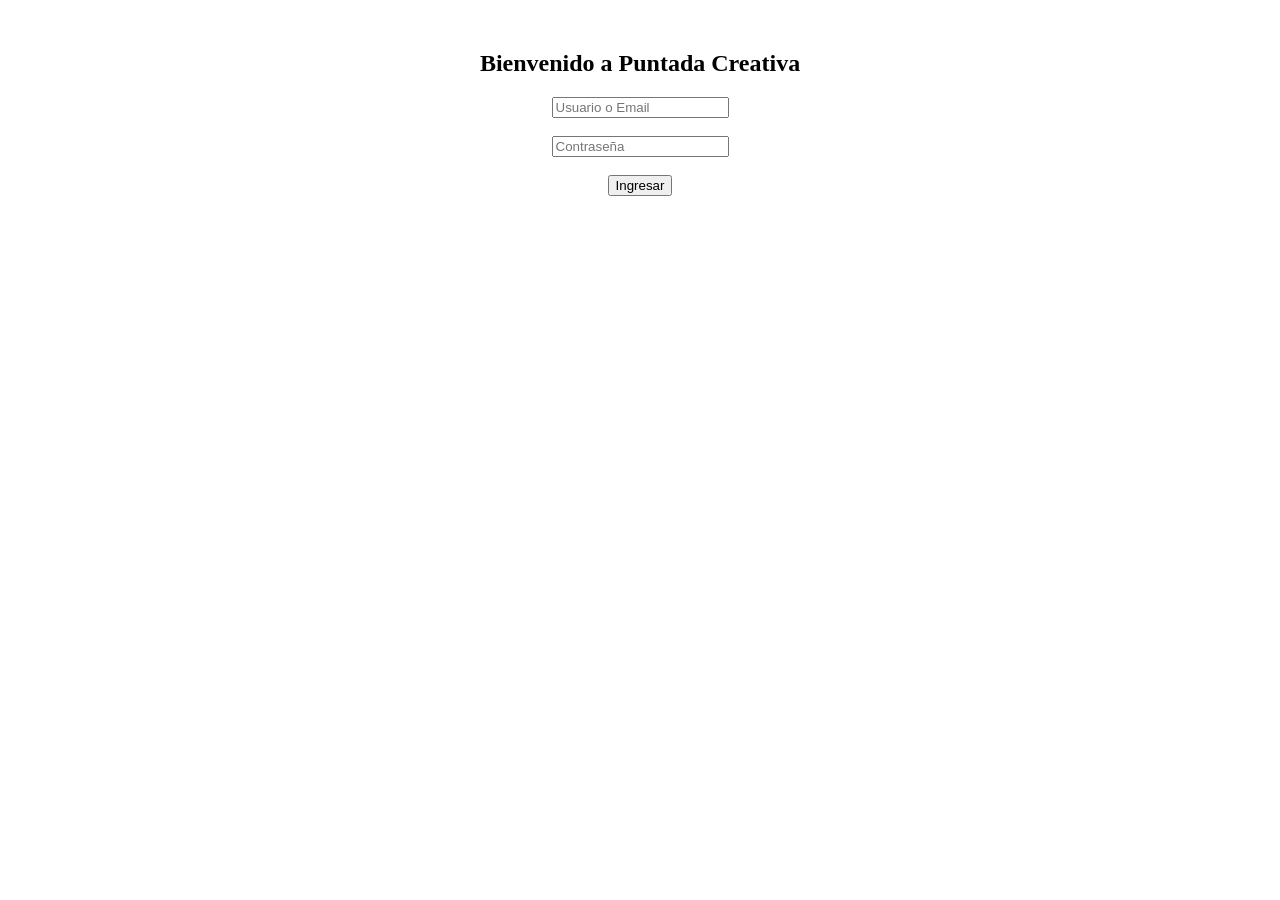
<file: src/main/resources/templates/Login.html>
<!DOCTYPE html>
<html xmlns:th="http://www.thymeleaf.org">
<head>
    <meta charset="UTF-8">
    <title>Iniciar Sesión</title>
</head>
<body>
    <div style="max-width: 400px; margin: 50px auto; text-align: center;">
        <h2>Bienvenido a Puntada Creativa</h2>
        <form th:action="@{/login/async}" method="post">
            <input type="text" name="username" placeholder="Usuario o Email" required><br><br>
            <input type="password" name="password" placeholder="Contraseña" required><br><br>
            <button type="submit">Ingresar</button>
        </form>
    </div>
</body>
</html>
</file>
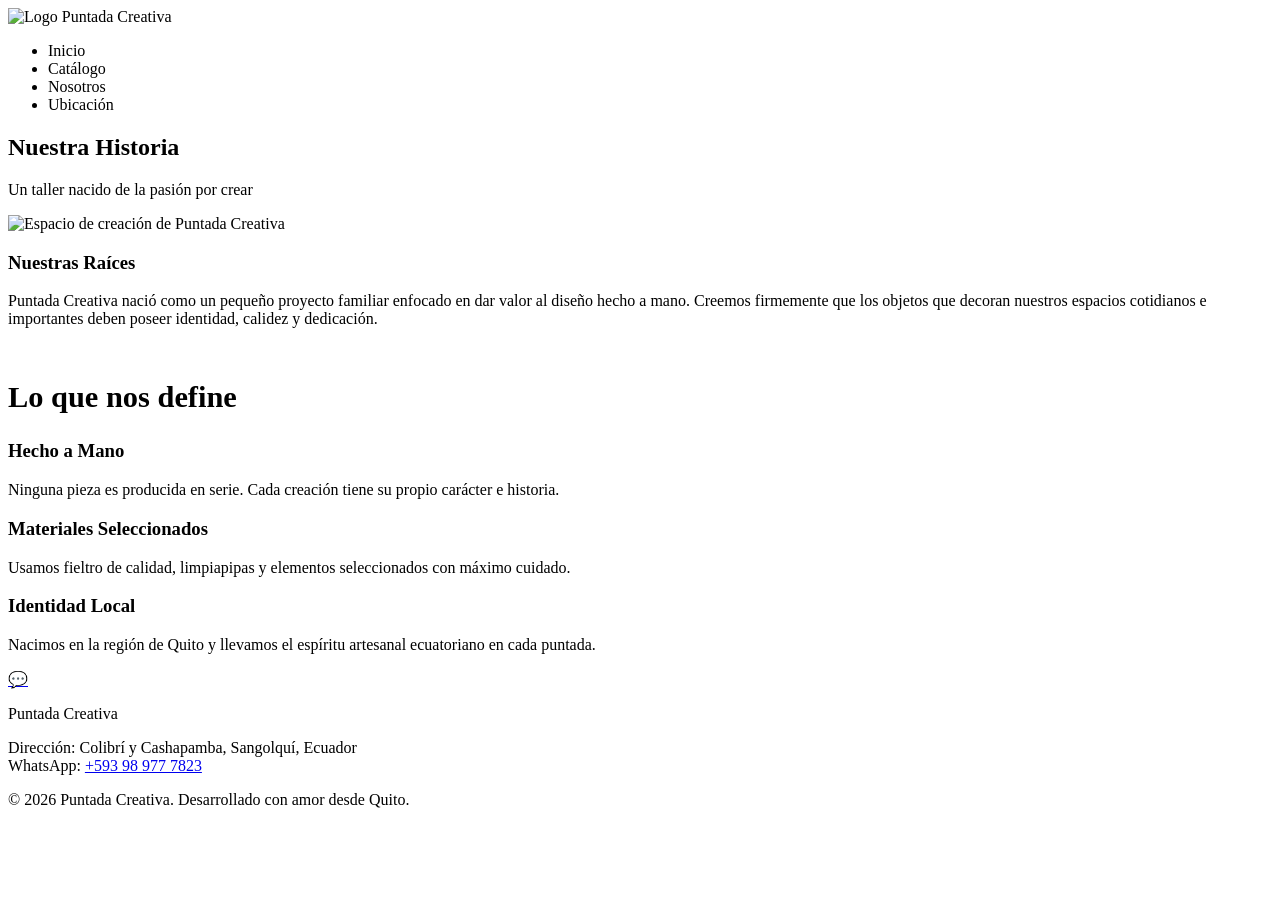
<file: src/main/resources/templates/nosotros.html>
<!DOCTYPE html>
<html xmlns:th="http://www.thymeleaf.org">
<head>
    <meta charset="UTF-8">
    <meta name="viewport" content="width=device-width, initial-scale=1.0">
    <title>Quiénes Somos | Puntada Creativa</title>
    <link rel="stylesheet" th:href="@{/css/disenoweb.css}">
</head>
<body>
    <div class="contenedor">

<header>
    <a th:href="@{/}"><img th:src="@{/img/logo.jpg}" alt="Logo Puntada Creativa" class="nav-logo"></a>
    <nav>
        <ul>
            <li><a th:href="@{/}">Inicio</a></li>
            <li><a th:href="@{/catalogo}">Catálogo</a></li>
            <li><a th:href="@{/nosotros}" class="active">Nosotros</a></li>
            <li><a th:href="@{/ubicacion}">Ubicación</a></li>
        </ul>
    </nav>
</header>

<main class="content">
    <h2 class="titulo-centrado">Nuestra Historia</h2>
    <p class="subtitulo-centrado">Un taller nacido de la pasión por crear</p>
    <div class="divider"></div>

    <div class="about-container">
        <div class="about-card-img">
            <img th:src="@{/img/11.jpg}" alt="Espacio de creación de Puntada Creativa">
        </div>
        <div class="about-card-text">
            <h3>Nuestras Raíces</h3>
            <p>Puntada Creativa nació como un pequeño proyecto familiar enfocado en dar valor al diseño hecho a mano. Creemos firmemente que los objetos que decoran nuestros espacios cotidianos e importantes deben poseer identidad, calidez y dedicación.</p>
        </div>
    </div>

    <section style="margin-top: 52px;">
        <h2 class="titulo-centrado" style="font-size: clamp(1.3rem,4vw,1.9rem);">Lo que nos define</h2>
        <div class="valores-grid">
            <div class="valor-card">
                <h3>Hecho a Mano</h3>
                <p>Ninguna pieza es producida en serie. Cada creación tiene su propio carácter e historia.</p>
            </div>
            <div class="valor-card">
                <h3>Materiales Seleccionados</h3>
                <p>Usamos fieltro de calidad, limpiapipas y elementos seleccionados con máximo cuidado.</p>
            </div>
            <div class="valor-card">
                <h3>Identidad Local</h3>
                <p>Nacimos en la región de Quito y llevamos el espíritu artesanal ecuatoriano en cada puntada.</p>
            </div>
        </div>
    </section>
</main>

<a href="https://wa.me/593989777823" target="_blank" class="whatsapp-float" title="Escríbenos por WhatsApp">💬</a>

<footer>
    <div class="footer-inner">
        <p class="footer-logo-text">Puntada Creativa</p>
        <p class="footer-info">
            Dirección: Colibrí y Cashapamba, Sangolquí, Ecuador<br>
            WhatsApp: <a href="https://wa.me/593989777823" target="_blank">+593 98 977 7823</a>
        </p>
        <p class="footer-author">© 2026 Puntada Creativa. Desarrollado con amor desde Quito.</p>
    </div>
</footer>

</div> </body>
</html>
</file>
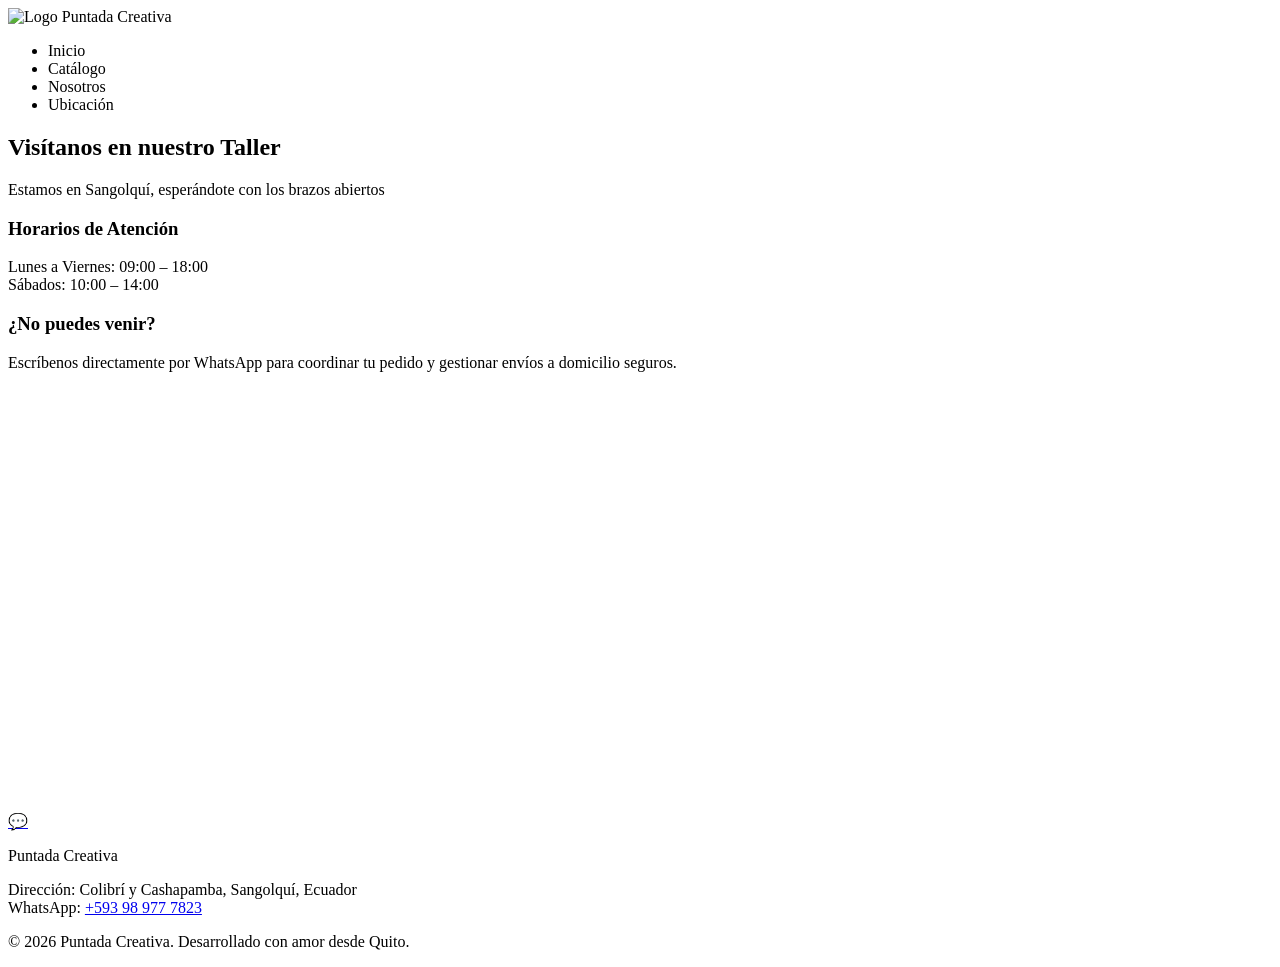
<file: src/main/resources/templates/ubicacion.html>
<!DOCTYPE html>
<html lang="es" xmlns:th="http://www.thymeleaf.org">
<head>
    <meta charset="UTF-8">
    <meta name="viewport" content="width=device-width, initial-scale=1.0">
    <title>Ubicación | Puntada Creativa</title>
    <link rel="stylesheet" th:href="@{/css/disenoweb.css}">
</head>
<body>

<header>
    <a th:href="@{/}"><img th:src="@{/img/logo.jpg}" alt="Logo Puntada Creativa" class="nav-logo"></a>
    <nav>
        <ul>
            <li><a th:href="@{/}">Inicio</a></li>
            <li><a th:href="@{/catalogo}">Catálogo</a></li>
            <li><a th:href="@{/nosotros}">Nosotros</a></li>
            <li><a th:href="@{/ubicacion}" class="active">Ubicación</a></li>
        </ul>
    </nav>
</header>

<main class="content">
    <h2 class="titulo-centrado">Visítanos en nuestro Taller</h2>
    <p class="subtitulo-centrado">Estamos en Sangolquí, esperándote con los brazos abiertos</p>
    <div class="divider"></div>

    <div class="location-container">
        <div class="location-info">
            <div class="info-card">
                <h3>Horarios de Atención</h3>
                <p>Lunes a Viernes: 09:00 – 18:00<br>Sábados: 10:00 – 14:00</p>
                <h3>¿No puedes venir?</h3>
                <p>Escríbenos directamente por WhatsApp para coordinar tu pedido y gestionar envíos a domicilio seguros.</p>
            </div>
        </div>
        
        <div class="location-map">
            <div class="map-wrapper">
                <iframe
                    src="https://maps.google.com/maps?q=Colibri%20Cashapamba%20Sangolqui&t=&z=14&ie=UTF8&iwloc=&output=embed"
                    width="100%"
                    height="420"
                    style="border:0;"
                    allowfullscreen=""
                    loading="lazy"
                    referpolicy="no-referrer-when-downgrade">
                </iframe>
            </div>
        </div>
    </div>
</main>

<a href="https://wa.me/593989777823" target="_blank" class="whatsapp-float" title="Escríbenos por WhatsApp">💬</a>

<footer>
    <div class="footer-inner">
        <p class="footer-logo-text">Puntada Creativa</p>
        <p class="footer-info">
            Dirección: Colibrí y Cashapamba, Sangolquí, Ecuador<br>
            WhatsApp: <a href="https://wa.me/593989777823" target="_blank">+593 98 977 7823</a>
        </p>
        <p class="footer-author">© 2026 Puntada Creativa. Desarrollado con amor desde Quito.</p>
    </div>
</footer>

</body>
</html>
</file>
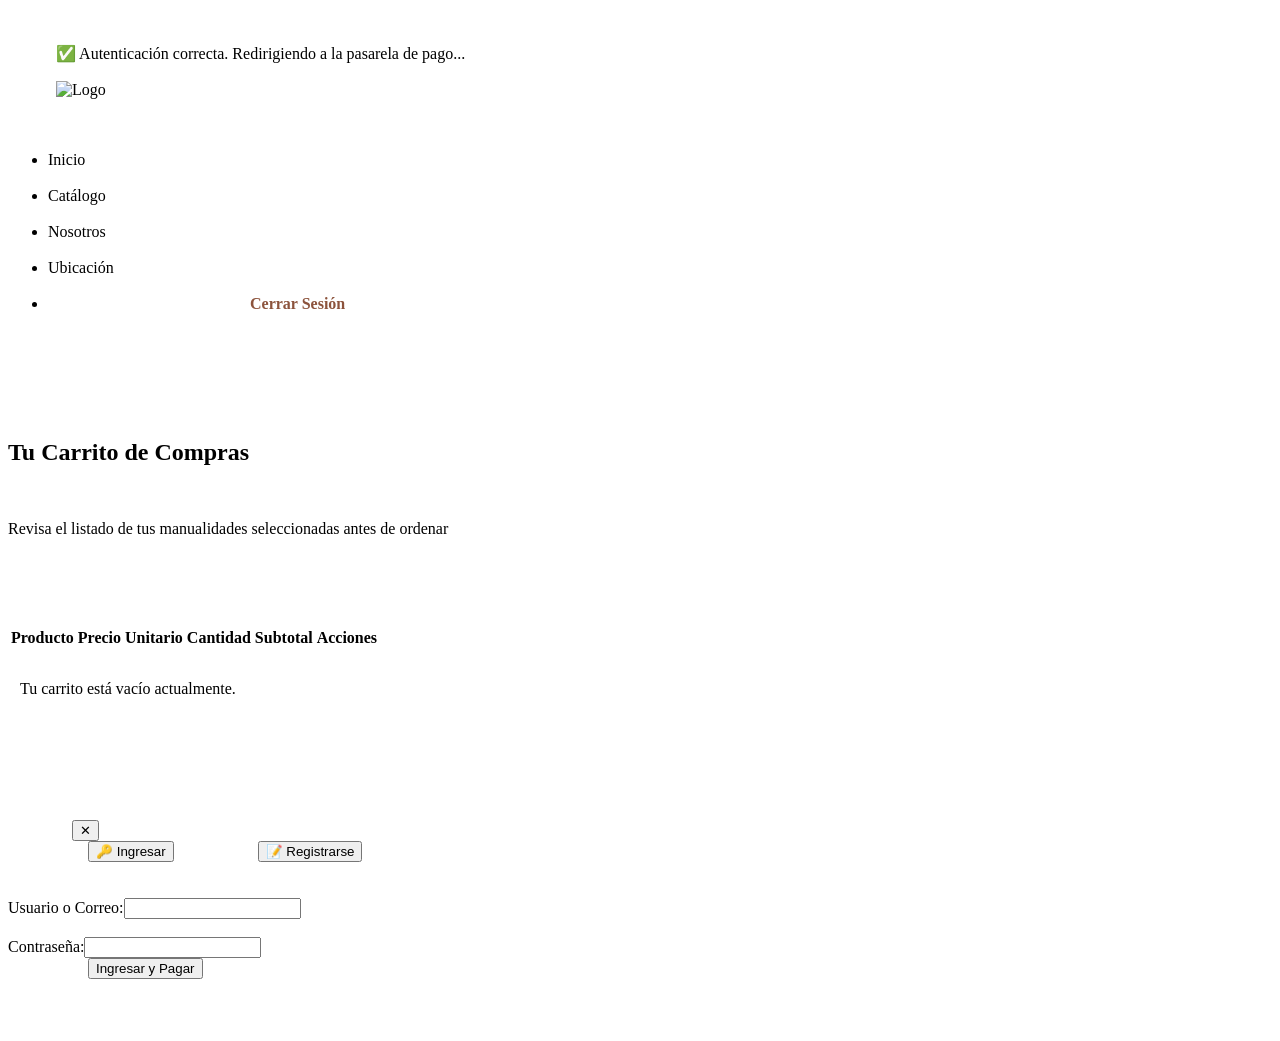
<file: web/src/main/resources/templates/carrito.html>
<!DOCTYPE html>
<html xmlns:th="http://www.thymeleaf.org">
<head>
    <meta charset="UTF-8">
    <meta name="viewport" content="width=device-width, initial-scale=1.0">
    <title>Tu Carrito | Puntada Creativa</title>
    <link rel="stylesheet" th:href="@{/css/disenoweb.css}">
    <style>
        .content { padding-top: 20px !important; padding-bottom: 20px !important; min-height: auto !important; }
        .tabla-carrito { margin-top: 15px !important; margin-bottom: 15px !important; }
        .carrito-acciones { margin-top: 15px !important; display: flex; justify-content: space-between; align-items: flex-start; }
        .titulo-centrado { margin-bottom: 5px !important; }
        .subtitulo-centrado { margin-bottom: 15px !important; }
        .divider { margin-bottom: 20px !important; }
        .grupo-botones { margin-top: 10px; display: flex; gap: 10px; justify-content: flex-end; align-items: center; }
        .btn-pagar { background-color: #1C3D27; color: white; padding: 10px 20px; border: none; border-radius: 4px; font-weight: bold; display: inline-block; cursor: pointer; font-size: 1rem; transition: background 0.3s; }
        .btn-pagar:hover { background-color: #142c1c; }
        .btn-regresar { background-color: transparent; color: #1C3D27; padding: 10px 15px; border: 1.5px solid #1C3D27; border-radius: 4px; font-weight: bold; text-decoration: none; display: inline-block; font-size: 0.95rem; transition: all 0.3s; }
        .btn-regresar:hover { background-color: #1C3D27; color: #ece6bf; }
        .modal-login-overlay { position: fixed; top: 0; left: 0; width: 100%; height: 100%; background-color: rgba(43, 37, 33, 0.6); display: flex; justify-content: center; align-items: center; z-index: 2000; opacity: 0; pointer-events: none; transition: opacity 0.3s ease; }
        .modal-login-overlay.open { opacity: 1; pointer-events: auto; }
        .cuadro-login { background-color: #f5f2f0; padding: 30px; border-radius: 8px; width: 100%; max-width: 400px; box-shadow: 0 4px 15px rgba(0,0,0,0.15); position: relative; border: 1px solid #ece6bf; }
        .modal-tabs { display: flex; justify-content: space-around; margin-bottom: 20px; border-bottom: 2px solid #ece6bf; }
        .tab-btn { background: none; border: none; font-family: 'Playfair Display', serif; font-size: 1.2rem; padding: 10px; cursor: pointer; color: #615852; font-weight: bold; transition: all 0.3s; }
        .tab-btn.active { color: #1C3D27; border-bottom: 3px solid #1C3D27; }
        .btn-cerrar-modal { position: absolute; top: 15px; right: 15px; background: none; border: none; font-size: 1.2rem; cursor: pointer; color: #8C533C; z-index: 10; }
        .input-grupo { margin-bottom: 15px; text-align: left; }
        .input-grupo label { display: block; margin-bottom: 5px; font-weight: 500; color: #2B2521; }
        .input-grupo input { width: 100%; padding: 10px; border: 1px solid #615852; border-radius: 4px; background: white; font-family: inherit; }
        .btn-login-submit { width: 100%; background-color: #8C533C; color: white; padding: 12px; border: none; border-radius: 4px; font-weight: bold; cursor: pointer; margin-top: 10px; font-size: 1rem; }
        .btn-login-submit:hover { background-color: #70422f; }
        .btn-register-submit { width: 100%; background-color: #1C3D27; color: white; padding: 12px; border: none; border-radius: 4px; font-weight: bold; cursor: pointer; margin-top: 10px; font-size: 1rem; }
        .btn-register-submit:hover { background-color: #142c1c; }
        .alerta-exito { display: none; background-color: #1C3D27; color: white; padding: 15px 25px; border-radius: 4px; position: fixed; top: 20px; right: 20px; box-shadow: 0 4px 10px rgba(0,0,0,0.2); z-index: 3000; font-weight: bold; animation: slideIn 0.5s ease; }
        @keyframes slideIn { from { transform: translateY(-50px); opacity: 0; } to { transform: translateY(0); opacity: 1; } }
    </style>
</head>
<body>
    <div class="contenedor">
        
        <div id="alertaLogin" class="alerta-exito">
            ✅ Autenticación correcta. Redirigiendo a la pasarela de pago...
        </div>

        <header>
            <a th:href="@{/}"><img th:src="@{/img/logo.jpg}" alt="Logo" class="nav-logo"></a>
            <nav>
                <ul>
                    <li><a th:href="@{/}">Inicio</a></li>
                    <li><a th:href="@{/catalogo}">Catálogo</a></li>
                    <li><a th:href="@{/nosotros}">Nosotros</a></li>
                    <li><a th:href="@{/ubicacion}">Ubicación</a></li>
                    <li th:if="${session.usuarioLogueado != null}">
                        <span style="color: #1C3D27; font-weight: bold;" th:text="'👋 ' + ${session.usuarioLogueado.nombre}"></span>
                        <a th:href="@{/logout}" style="color: #8C533C; margin-left: 10px; font-weight: bold;">Cerrar Sesión</a>
                    </li>
                </ul>
            </nav>
        </header>

        <main class="content">
            <h2 class="titulo-centrado">Tu Carrito de Compras</h2>
            <p class="subtitulo-centrado">Revisa el listado de tus manualidades seleccionadas antes de ordenar</p>
            <div class="divider"></div>

            <div id="cartContent">
                <div id="mensajeCarritoVacio" style="display: none;">
                    <table class="tabla-carrito">
                        <thead>
                            <tr><th>Producto</th><th>Precio Unitario</th><th>Cantidad</th><th>Subtotal</th><th>Acciones</th></tr>
                        </thead>
                        <tbody>
                            <tr class="vacio"><td colspan="5" style="padding: 30px 10px;">Tu carrito está vacío actualmente.</td></tr>
                        </tbody>
                    </table>
                </div>

                <div id="seccionCarritoLleno" style="display: none;">
                    <table class="tabla-carrito">
                        <thead>
                            <tr><th>Producto</th><th>Precio Unitario</th><th>Cantidad</th><th>Subtotal</th><th>Acciones</th></tr>
                        </thead>
                        <tbody id="tablaCarritoCuerpo"></tbody>
                    </table>
                    
                    <div class="carrito-acciones">
                        <div><button class="btn-vacio" onclick="vaciarTodoElCarrito()" style="cursor: pointer; border: none; padding: 10px 20px;">Vaciar carrito</button></div>
                        <div style="text-align:right;">
                            <p class="total-destacado">Total: <span id="granTotalCarrito">$0.00</span></p>
                            <div class="grupo-botones">
                                <a th:href="@{/catalogo}" class="btn-regresar">← Seguir Comprando</a>
                                <button onclick="enviarPedidoWhatsApp()" class="btn" style="cursor: pointer; border: none; padding: 10px 20px;">Pedir por WhatsApp 💬</button>
                                <button onclick="verificarLoginYProceder()" class="btn-pagar">Proceder al Pago 💳</button>
                            </div>
                        </div>
                    </div>
                </div>
            </div>
        </main>

        <div class="modal-login-overlay" id="loginModal">
            <div class="cuadro-login">
                <button class="btn-cerrar-modal" onclick="cerrarCuadroLogin()">✕</button>
                <div class="modal-tabs">
                    <button class="tab-btn active" id="tabLogin" onclick="cambiarPestana('login')">🔑 Ingresar</button>
                    <button class="tab-btn" id="tabRegistro" onclick="cambiarPestana('registro')">📝 Registrarse</button>
                </div>
                
                <form id="formularioLoginAsync">
                    <div class="input-grupo"><label for="username">Usuario o Correo:</label><input type="text" id="username" name="username" required></div>
                    <div class="input-grupo"><label for="password">Contraseña:</label><input type="password" id="password" name="password" required></div>
                    <button type="submit" class="btn-login-submit">Ingresar y Pagar</button>
                </form>

                <form id="formularioRegistroAsync" style="display: none;">
                    <div class="input-grupo"><label for="regNombre">Nombre Completo:</label><input type="text" id="regNombre" name="nombre" required></div>
                    <div class="input-grupo"><label for="regUsername">Usuario:</label><input type="text" id="regUsername" name="username" required></div>
                    <div class="input-grupo"><label for="regEmail">Correo Electrónico:</label><input type="email" id="regEmail" name="email" required></div>
                    <div class="input-grupo"><label for="regPassword">Contraseña:</label><input type="password" id="regPassword" name="password" required></div>
                    <button type="submit" class="btn-register-submit">Crear Cuenta y Pagar</button>
                </form>
            </div>
        </div>
    </div>

<script th:inline="javascript">
// Variable global inyectada de Spring para saber el estado de la sesión en JS
const usuarioLogueado = /*[[${session.usuarioLogueado != null}]]*/ false;

document.addEventListener("DOMContentLoaded", () => {
    renderizarCarritoLocal();

    // Enviar Login Asíncrono
    const formLogin = document.getElementById("formularioLoginAsync");
    if(formLogin) {
        formLogin.addEventListener("submit", function(event) {
            event.preventDefault(); 
            const formData = new FormData(formLogin);
            
            fetch('/login/async', { method: 'POST', body: formData })
            .then(res => res.text())
            .then(data => {
                if (data === "OK") {
                    mostrarAlertaYFrenar();
                } else {
                    alert("Credenciales incorrectas. Verifique e intente de nuevo.");
                }
            });
        });
    }

    // Enviar Registro Asíncrono
    const formRegistro = document.getElementById("formularioRegistroAsync");
    if(formRegistro) {
        formRegistro.addEventListener("submit", function(event) {
            event.preventDefault();
            const formData = new FormData(formRegistro);

            fetch('/registro/async', { method: 'POST', body: formData })
            .then(res => res.text())
            .then(data => {
                if (data === "OK") {
                    mostrarAlertaYFrenar();
                } else if (data === "EMAIL_REPETIDO") {
                    alert("El correo electrónico ya se encuentra registrado.");
                } else {
                    alert("Error al procesar el registro.");
                }
            });
        });
    }
});

function verificarLoginYProceder() {
    if (usuarioLogueado) {
        window.location.href = "/carrito/confirmar";
    } else {
        cambiarPestana('login');
        document.getElementById("loginModal").classList.add("open");
    }
}

function mostrarAlertaYFrenar() {
    cerrarCuadroLogin(); 
    const alerta = document.getElementById("alertaLogin");
    if(alerta) {
        alerta.style.display = "block";
        setTimeout(() => { 
            alerta.style.display = "none"; 
            window.location.href = "/carrito/confirmar"; // Va directo a seleccionar pago
        }, 2000);
    }
}

function cambiarPestana(tipo) {
    const tabLogin = document.getElementById("tabLogin");
    const tabRegistro = document.getElementById("tabRegistro");
    const formLogin = document.getElementById("formularioLoginAsync");
    const formRegistro = document.getElementById("formularioRegistroAsync");
    if (tipo === 'login') {
        tabLogin.classList.add("active"); tabRegistro.classList.remove("active");
        formLogin.style.display = "block"; formRegistro.style.display = "none";
    } else {
        tabLogin.classList.remove("active"); tabTarget = tabRegistro.classList.add("active");
        formLogin.style.display = "none"; formRegistro.style.display = "block";
    }
}

function cerrarCuadroLogin() { document.getElementById("loginModal").classList.remove("open"); }
function renderizarCarritoLocal() {
    const savedCart = JSON.parse(localStorage.getItem('carrito')) || [];
    const tablaCuerpo = document.getElementById("tablaCarritoCuerpo"); 
    const totalElemento = document.getElementById("granTotalCarrito"); 
    const contenedorVacio = document.getElementById("mensajeCarritoVacio"); 
    const seccionLleno = document.getElementById("seccionCarritoLleno");

    if (savedCart.length === 0) {
        if (contenedorVacio) contenedorVacio.style.display = "block";
        if (seccionLleno) seccionLleno.style.display = "none";
        return;
    }
    if (contenedorVacio) contenedorVacio.style.display = "none";
    if (seccionLleno) seccionLleno.style.display = "block";

    let htmlContenido = ""; let totalGeneral = 0;
    savedCart.forEach((item, index) => {
        let subtotal = item.precio * item.cantidad; totalGeneral += subtotal;
        htmlContenido += `<tr><td><strong>${item.nombre}</strong></td><td>$${item.precio.toFixed(2)}</td><td>${item.cantidad}</td><td>$${subtotal.toFixed(2)}</td><td><button onclick="eliminarDelCarritoCompleto(${index})" style="background:none; border:none; color:#c0392b; cursor:pointer; font-weight:bold;">✕ Eliminar</button></td></tr>`;
    });
    if (tablaCuerpo) tablaCuerpo.innerHTML = htmlContenido;
    if (totalElemento) totalElemento.innerText = "$" + totalGeneral.toFixed(2);
}
function eliminarDelCarritoCompleto(index) {
    let savedCart = JSON.parse(localStorage.getItem('carrito')) || [];
    savedCart.splice(index, 1); localStorage.setItem('carrito', JSON.stringify(savedCart)); renderizarCarritoLocal(); 
}
function vaciarTodoElCarrito() { if(confirm("¿Deseas vaciar tu carrito?")) { localStorage.removeItem('carrito'); renderizarCarritoLocal(); } }
</script>
</body>
</html>
</file>
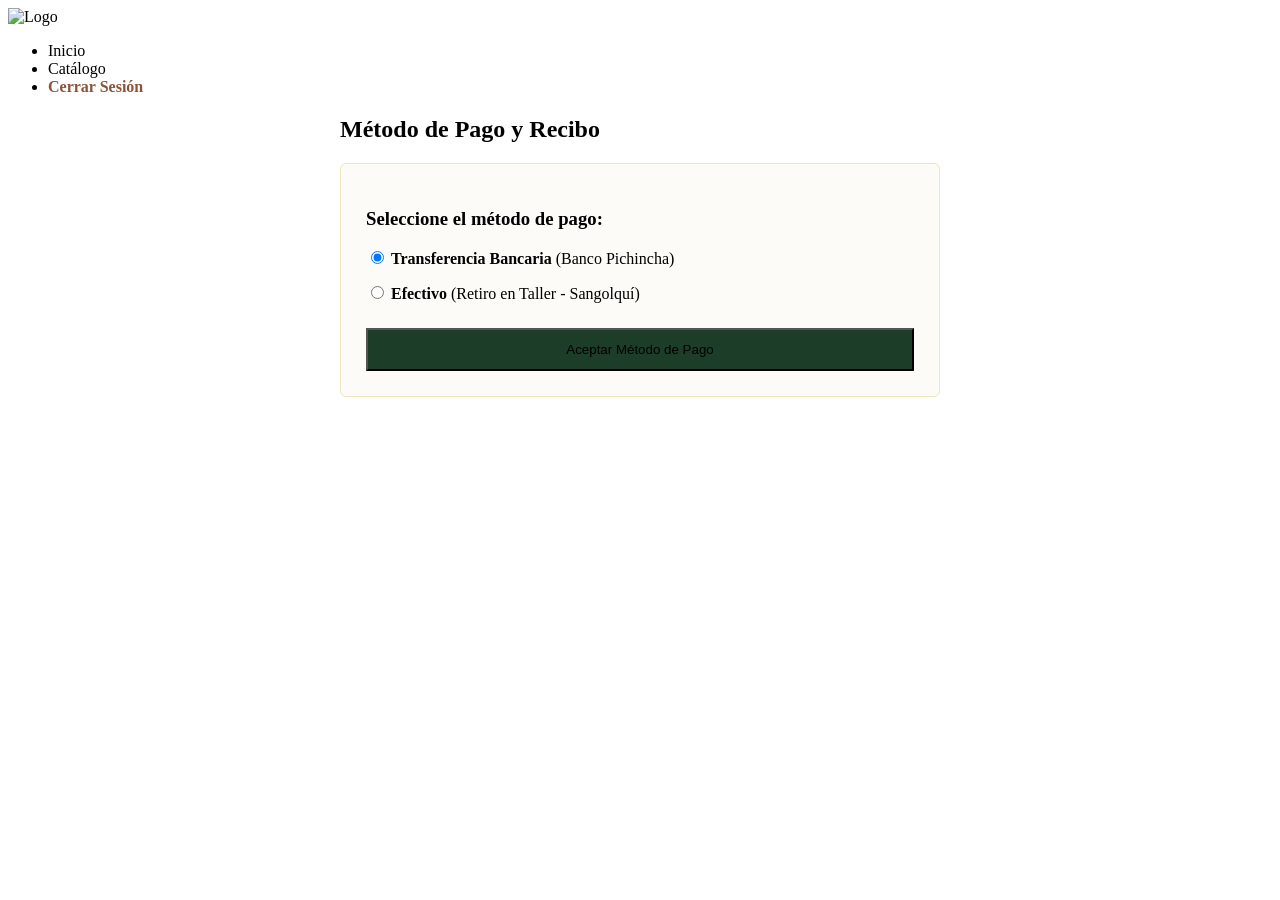
<file: web/src/main/resources/templates/confirmar_pedido.html>
<!DOCTYPE html>
<html xmlns:th="http://www.thymeleaf.org">
<head>
    <meta charset="UTF-8">
    <title>Finalizar Compra | Puntada Creativa</title>
    <link rel="stylesheet" th:href="@{/css/disenoweb.css}">
    <style>
        .alerta-verde-exito { background-color: #1C3D27; color: white; padding: 15px; border-radius: 5px; text-align: center; font-weight: bold; margin-bottom: 25px; font-size: 1.1rem; }
        .caja-metodo { background: #fdfbf7; border: 1px solid #ece6bf; padding: 25px; border-radius: 6px; margin-bottom: 25px; }
        .recibo-ticket { display: none; background: #ffffff; border: 2px dashed #615852; padding: 20px; max-width: 380px; margin: 20px auto; font-family: 'Courier New', Courier, monospace; box-shadow: 0 4px 10px rgba(0,0,0,0.05); }
        .btn-accion { background-color: #8C533C; color: white; padding: 10px 15px; border: none; border-radius: 4px; cursor: pointer; font-weight: bold; }
    </style>
</head>
<body>
<div class="contenedor">

    <header>
        <a th:href="@{/}"><img th:src="@{/img/logo.jpg}" alt="Logo" class="nav-logo"></a>
        <nav>
            <ul>
                <li><a th:href="@{/}">Inicio</a></li>
                <li><a th:href="@{/catalogo}">Catálogo</a></li>
                <li><a th:href="@{/logout}" style="color: #8C533C; font-weight: bold;">Cerrar Sesión</a></li>
            </ul>
        </nav>
    </header>

    <main class="content" style="max-width: 600px; margin: 0 auto;">
        
        <div id="mensajeExitoVerde" class="alerta-verde-exito" style="display: none;">
            ⚠️ ¡Compra exitosa! Su pago ha sido aceptado y su orden fue registrada.
        </div>

        <h2 class="titulo-centrado">Método de Pago y Recibo</h2>
        <div class="divider"></div>

        <div class="caja-metodo" id="bloquePago">
            <h3>Seleccione el método de pago:</h3>
            <div style="margin: 15px 0;">
                <input type="radio" id="pichincha" name="metodo" value="Transferencia Banco Pichincha" checked>
                <label for="pichincha"><strong>Transferencia Bancaria</strong> (Banco Pichincha)</label>
            </div>
            <div style="margin: 15px 0;">
                <input type="radio" id="taller" name="metodo" value="Efectivo en Taller Sangolquí">
                <label for="taller"><strong>Efectivo</strong> (Retiro en Taller - Sangolquí)</label>
            </div>
            <button class="btn-pagar" style="width: 100%; margin-top: 10px; background-color: #1C3D27; padding: 12px;" onclick="ejecutarTransaccion()">
                Aceptar Método de Pago
            </button>
        </div>

        <div id="seccionHistorial" style="display: none; margin-bottom: 25px;">
            <h3>📋 Historial de Compras de esta cuenta</h3>
            <div style="background: white; padding: 15px; border-radius: 6px; border: 1px solid #ece6bf; display: flex; justify-content: space-between; align-items: center; margin-top: 10px;">
                <div>
                    <strong>Pedido #8492</strong><br>
                    <small id="historialMetodo" style="color: #615852;"></small>
                </div>
                <button class="btn-accion" onclick="mostrarTicketFisico()">Ver Pedido 📄</button>
            </div>
        </div>

        <div id="ticketCompra" class="recibo-ticket">
            <div style="text-align: center; border-bottom: 1px dashed #615852; padding-bottom: 8px;">
                <h4>PUNTADA CREATIVA</h4>
                <p style="font-size: 0.85rem; margin: 2px 0;">Sangolquí, Ecuador</p>
            </div>
            <p style="font-size: 0.9rem; margin: 10px 0;">
                <strong>Cliente:</strong> <span th:text="${session.usuarioLogueado != null ? session.usuarioLogueado.nombre : 'Usuario'}"></span><br>
                <strong>Forma de Pago:</strong> <span id="ticketMetodo"></span>
            </p>
            <div style="border-bottom: 1px dashed #615852; margin: 10px 0;"></div>
            <div id="detallesProductosTicket" style="font-size: 0.85rem;"></div>
            <div style="border-bottom: 1px dashed #615852; margin: 10px 0;"></div>
            <h4 style="text-align: right; margin: 5px 0;" id="ticketTotal">Total: $0.00</h4>
            <p style="text-align: center; font-size: 0.75rem; color: #615852; margin-top: 15px;">
                ¡Gracias por apoyar nuestro emprendimiento familiar!
            </p>
        </div>

    </main>
</div>

<script>
    function ejecutarTransaccion() {
        const metodoSeleccionado = document.querySelector('input[name="metodo"]:checked').value;
        document.getElementById("mensajeExitoVerde").style.display = "block";
        document.getElementById("bloquePago").style.display = "none";
        document.getElementById("historialMetodo").innerText = "Método: " + metodoSeleccionado;
        document.getElementById("seccionHistorial").style.display = "block";
        sessionStorage.setItem("metodoPagoElegido", metodoSeleccionado);
    }

    function mostrarTicketFisico() {
        const cart = JSON.parse(localStorage.getItem('carrito')) || [];
        const metodo = sessionStorage.getItem("metodoPagoElegido");
        let container = document.getElementById("detallesProductosTicket");
        let htmlContent = ""; let sumaTotal = 0;

        cart.forEach(item => {
            let sub = item.precio * item.cantidad; sumaTotal += sub;
            htmlContent += `<p style="margin:4px 0;">${item.cantidad}x ${item.nombre} - $${sub.toFixed(2)}</p>`;
        });

        container.innerHTML = htmlContent;
        document.getElementById("ticketMetodo").innerText = metodo;
        document.getElementById("ticketTotal").innerText = "Total Pagado: $" + sumaTotal.toFixed(2);
        document.getElementById("ticketCompra").style.display = "block";
        
        // Opcional: Limpiar el carrito local una vez generado el recibo
        localStorage.removeItem('carrito');
    }
</script>
</body>
</html>
</file>
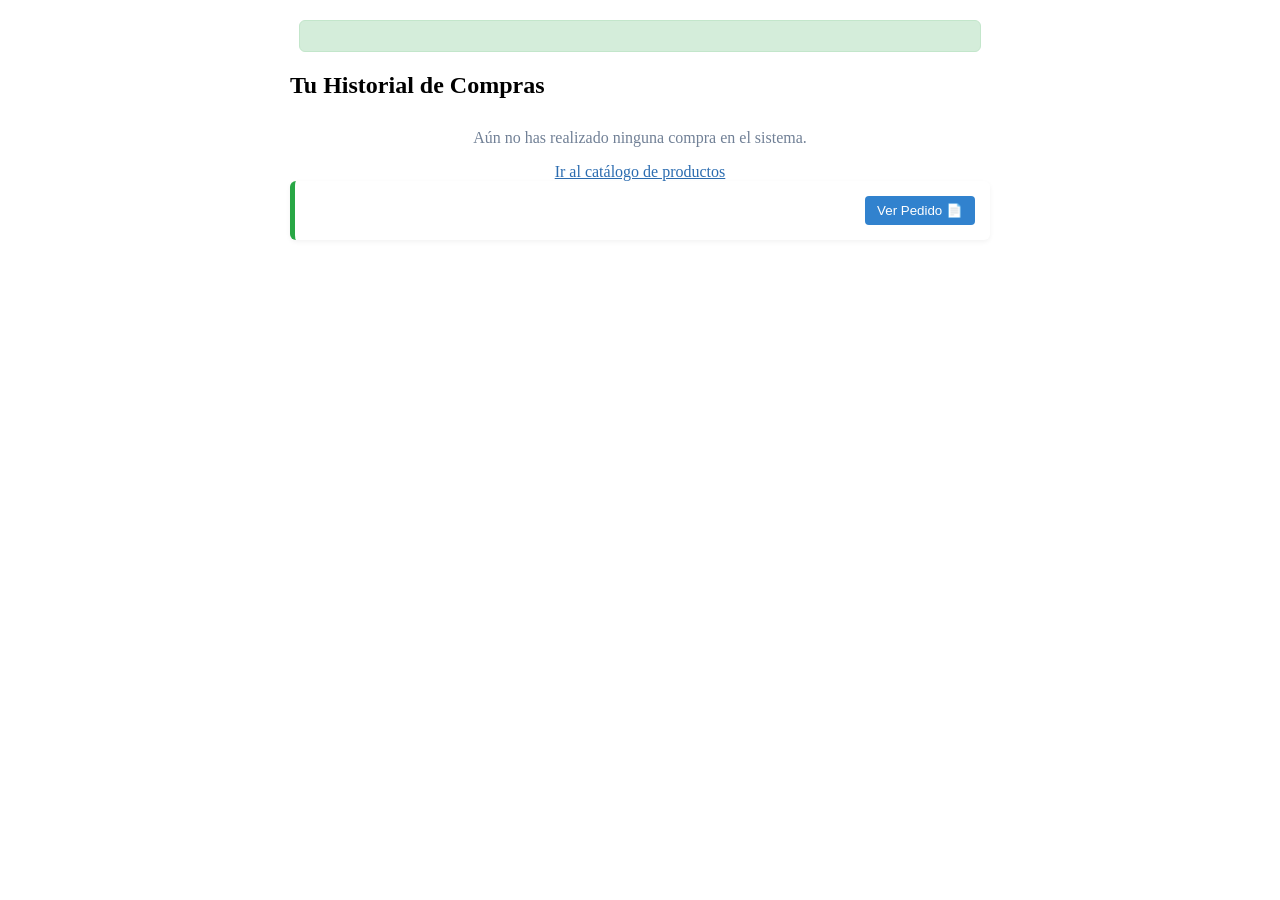
<file: web/src/main/resources/templates/historial_compras.html>
<!DOCTYPE html>
<html xmlns:th="http://www.thymeleaf.org">
<head>
    <meta charset="UTF-8">
    <title>Mis Compras | Puntada Creativa</title>
    <link rel="stylesheet" th:href="@{/css/disenoweb.css}">
    <style>
        .alerta-exito-verde { background-color: #d4edda; color: #155724; border: 1px solid #c3e6cb; padding: 15px; border-radius: 6px; text-align: center; font-weight: bold; max-width: 650px; margin: 20px auto; font-size: 1.1rem; }
        .pedido-card { background: #fff; padding: 15px; border-radius: 6px; margin-bottom: 12px; display: flex; justify-content: space-between; align-items: center; border-left: 5px solid #28a745; box-shadow: 0 2px 5px rgba(0,0,0,0.05); }
        .modal-recibo { display: none; position: fixed; top: 50%; left: 50%; transform: translate(-50%, -50%); background: #fff; padding: 25px; border: 2px dashed #718096; border-radius: 8px; width: 90%; max-width: 400px; z-index: 1000; box-shadow: 0 10px 25px rgba(0,0,0,0.2); }
        .overlay { display: none; position: fixed; top: 0; left: 0; width: 100%; height: 100%; background: rgba(0,0,0,0.4); z-index: 999; }
    </style>
</head>
<body>
<div class="contenedor">

    <div class="alerta-exito-verde" th:if="${mensajeExito != null}" th:text="${mensajeExito}"></div>

    <main class="content" style="max-width: 700px; margin: 0 auto;">
        <h2 class="titulo-centrado">Tu Historial de Compras</h2>
        <div class="divider"></div>

        <div th:if="${#lists.isEmpty(pedidos)}" style="text-align: center; color: #718096; margin-top: 30px;">
            <p>Aún no has realizado ninguna compra en el sistema.</p>
            <a th:href="@{/catalogo}" style="color: #2b6cb0; text-decoration: underline;">Ir al catálogo de productos</a>
        </div>

        <div th:each="pedido : ${pedidos}" class="pedido-card">
            <div>
                <p style="margin: 0; font-weight: bold; color: #2d3748;" th:text="'Orden #' + ${pedido.idPedido}"></p>
                <small style="color: #718096;" th:text="'Método de pago: ' + ${pedido.metodoPago}"></small>
            </div>
            <div style="text-align: right; display: flex; align-items: center; gap: 15px;">
                <span style="font-weight: bold; color: #28a745;" th:text="'$' + ${pedido.total}"></span>
                <button th:onclick=" 'mostrarTicket(' + ${pedido.idPedido} + ', \'' + ${pedido.metodoPago} + '\', ' + ${pedido.total} + ')' " style="background-color: #3182ce; color: white; border: none; padding: 7px 12px; border-radius: 4px; cursor: pointer; font-weight: 500;">
                    Ver Pedido 📄
                </button>
            </div>
        </div>

        <div id="capaFondo" class="overlay" onclick="cerrarTicket()"></div>
        <div id="ticketRecibo" class="modal-recibo">
            <div style="text-align: center; border-bottom: 1px dashed #cbd5e0; padding-bottom: 10px; margin-bottom: 15px;">
                <h3 style="margin: 0; color: #2d3748;">🧾 RECIBO DE COMPRA</h3>
                <p style="margin: 5px 0 0 0; font-size: 0.85rem; color: #718096;"><strong>Puntada Creativa Taller</strong><br>Sangolquí, Ecuador</p>
            </div>
            
            <p style="margin: 6px 0;"><strong style="color: #4a5568;">Cliente:</strong> <span th:text="${session.usuarioLogueado.nombre}"></span></p>
            <p style="margin: 6px 0;"><strong style="color: #4a5568;">Nº Pedido:</strong> <span id="reciboId"></span></p>
            <p style="margin: 6px 0;"><strong style="color: #4a5568;">Canal de Pago:</strong> <span id="reciboPago"></span></p>
            
            <hr style="border: 0; border-top: 1px dashed #e2e8f0; margin: 12px 0;">
            <p style="margin: 0; font-size: 0.9rem; color: #4a5568;">1x Paquete Detalle Artesanal Seleccionado</p>
            <hr style="border: 0; border-top: 1px dashed #e2e8f0; margin: 12px 0;">
            
            <h3 style="text-align: right; margin: 0; color: #2d3748;">Total Pagado: $<span id="reciboTotal"></span></h3>
            
            <p style="text-align: center; color: #a0aec0; font-size: 0.8rem; margin: 20px 0 0 0;">¡Gracias por respaldar nuestro arte familiar!</p>
            <button onclick="cerrarTicket()" style="width: 100%; margin-top: 15px; background: #e2e8f0; color: #4a5568; border: none; padding: 8px; border-radius: 4px; cursor: pointer; font-weight: bold;">Cerrar Recibo</button>
        </div>
    </main>

    <script>
        function mostrarTicket(id, pago, total) {
            document.getElementById('reciboId').innerText = id;
            document.getElementById('reciboPago').innerText = pago;
            document.getElementById('reciboTotal').innerText = total.toFixed(2);
            
            document.getElementById('capaFondo').style.display = 'block';
            document.getElementById('ticketRecibo').style.display = 'block';
        }

        function cerrarTicket() {
            document.getElementById('capaFondo').style.display = 'none';
            document.getElementById('ticketRecibo').style.display = 'none';
        }
    </script>

</div>
</body>
</html>
</file>
